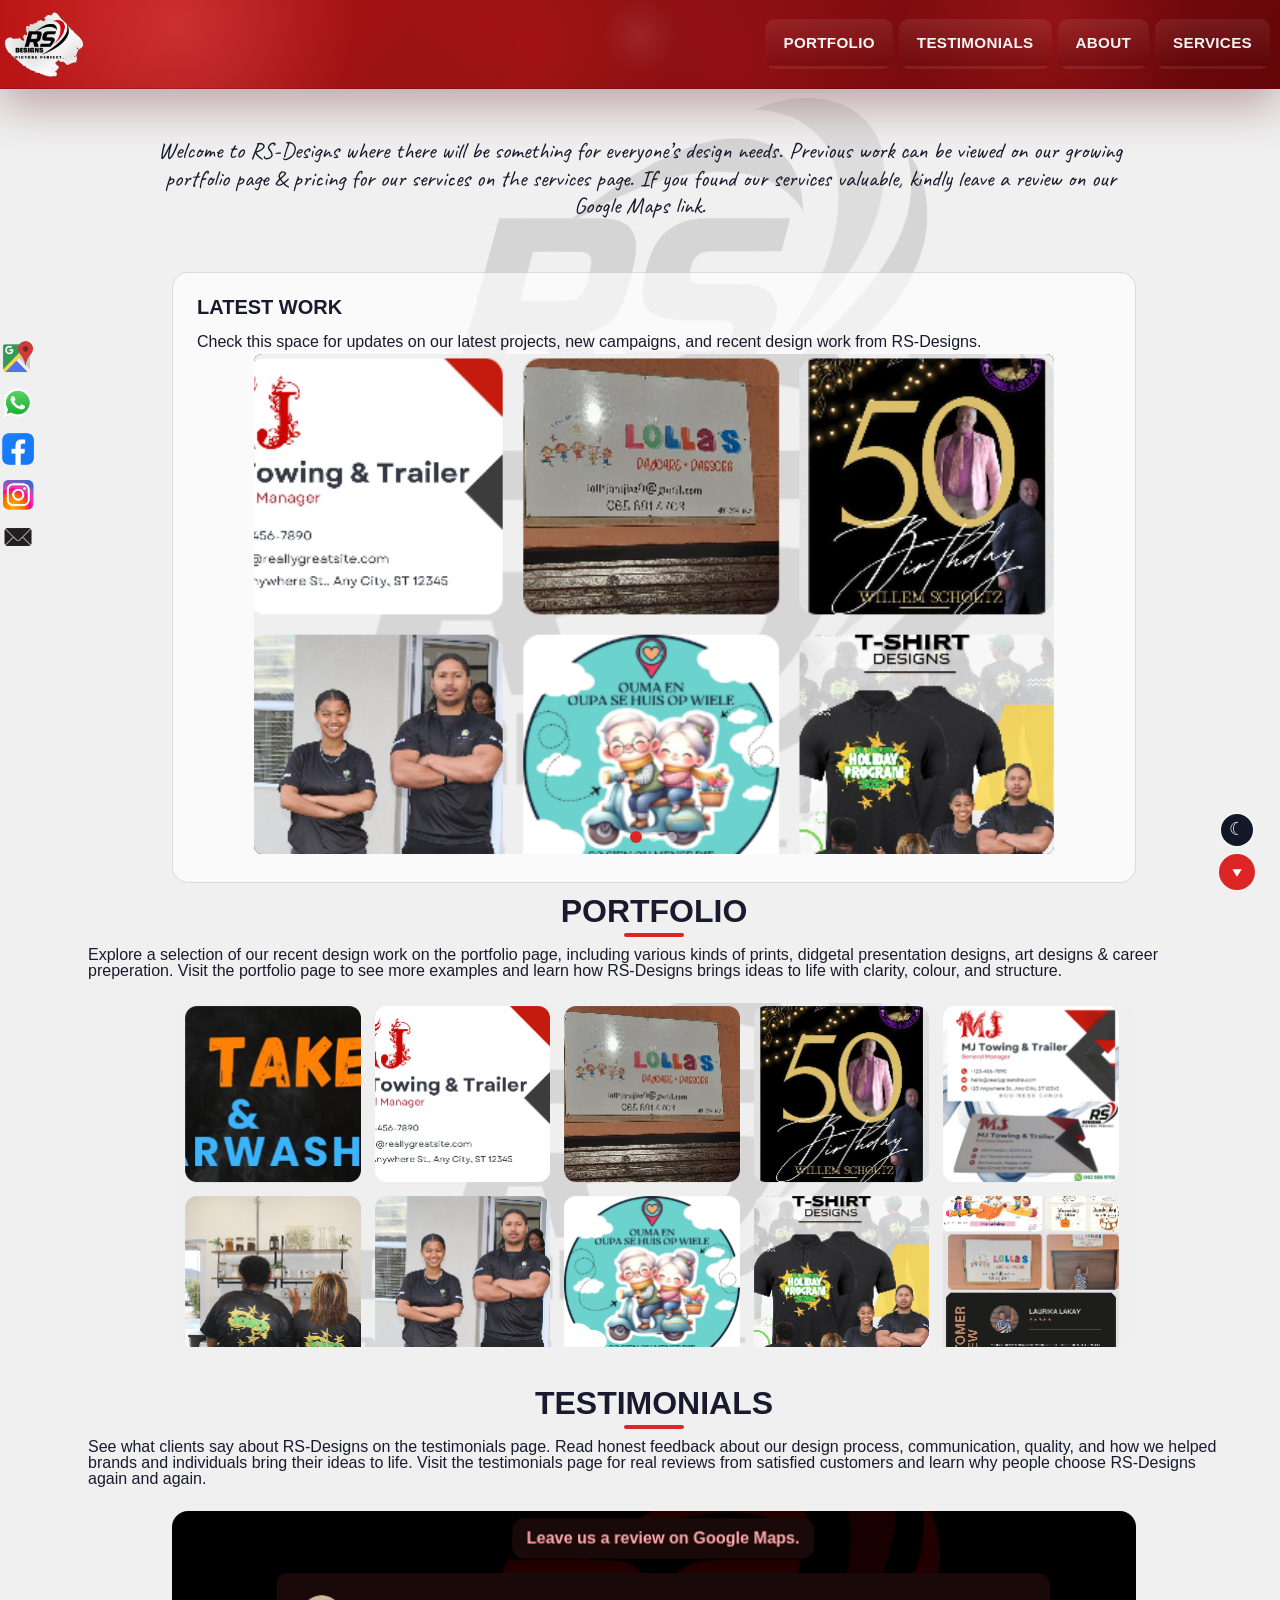
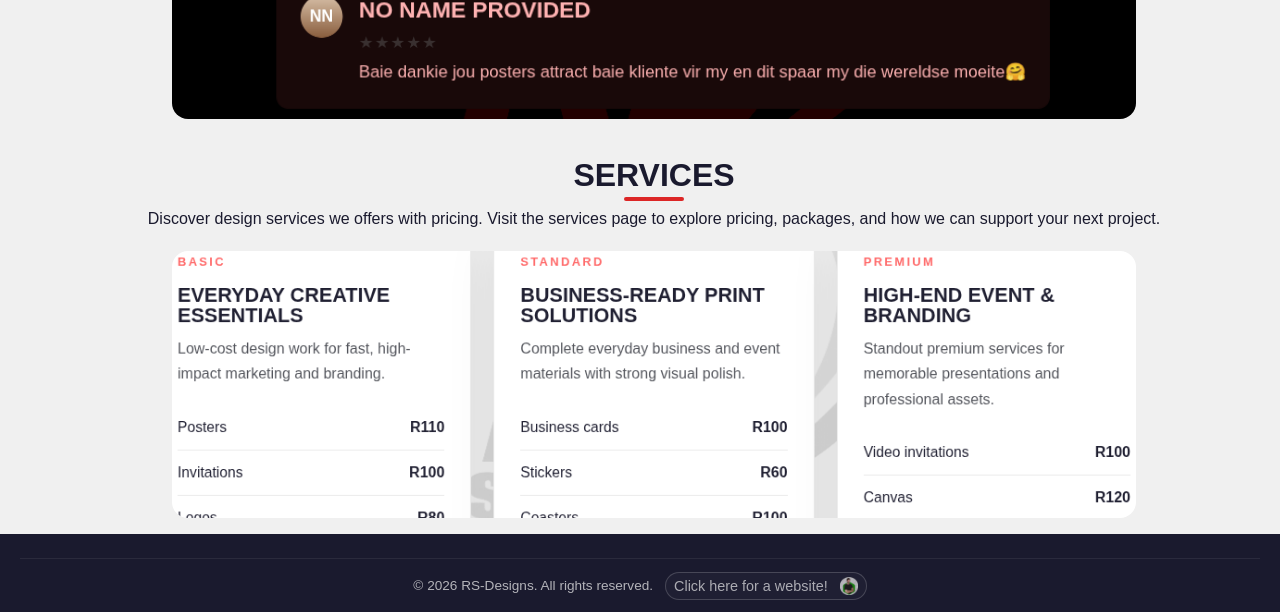
<file: index.html>
<!DOCTYPE html>
<html lang="en">
<head>
  <meta charset="UTF-8">
  <meta name="viewport" content="width=device-width, initial-scale=1.0">
  <meta name="description" content="RS Designs is a Cape Town studio teaching design, creative strategy and discipline under RS Designs. Discover services, reviews, events, and training gear.">
  <meta name="keywords" content="Design studio, creative services, Cape Town design, RS Designs, creative strategy, design services, studio store, testimonials">
  <meta name="author" content="RS Designs">
  <meta name="robots" content="index, follow">
  <meta name="theme-color" content="#1a1a2e">
  <link rel="canonical" href="https://rs-designs.ianmarais.com/">
  <link rel="preconnect" href="https://cdn.jsdelivr.net" crossorigin>
  <link rel="preconnect" href="https://fonts.googleapis.com">
  <link rel="preconnect" href="https://fonts.gstatic.com" crossorigin>
  <link href="https://fonts.googleapis.com/css2?family=Caveat:wght@400;700&display=swap" rel="stylesheet">
  <meta property="og:site_name" content="RS Designs">
  <meta property="og:type" content="website">
  <meta property="og:title" content="Home — RS Designs">
  <meta property="og:description" content="RS Designs is a Cape Town studio teaching design, creative strategy and discipline under RS Designs. Discover services, reviews, events, and training gear.">
  <meta property="og:url" content="https://rs-designs.ianmarais.com/">
  <meta property="og:image" content="https://rs-designs.ianmarais.com/Assets/logos/Dark%20mode%20browser%20tab%20logo.png">
  <meta name="twitter:card" content="summary_large_image">
  <meta name="twitter:title" content="Home — RS Designs">
  <meta name="twitter:description" content="RS Designs is a Cape Town studio teaching design, creative strategy and discipline under RS Designs. Discover services, reviews, events, and training gear.">
  <link rel="preconnect" href="https://cdn.plyr.io" crossorigin>
  <title>Home — RS Designs</title>
  <link rel="icon" type="image/png" href="Assets/logos/Light%20mode%20logo.png" media="(prefers-color-scheme: light)">
  <link rel="icon" type="image/png" href="Assets/logos/Dark%20mode%20logo.png" media="(prefers-color-scheme: dark)">
  <!-- EDITOR: Change the <title> and site-name below to your studio name -->
  <link rel="stylesheet" href="css/styles.css?v=30">
  <link rel="preload" href="https://cdn.plyr.io/3.7.8/plyr.css" as="style" crossorigin>
  <link rel="stylesheet" href="https://cdn.plyr.io/3.7.8/plyr.css" crossorigin>
  <script type="application/ld+json">
  {
    "@context": "https://schema.org",
    "@type": "ProfessionalService",
    "name": "RS Designs",
    "description": "Design studio teaching creative services, creative strategy, and discipline in Cape Town under RS Designs.",
    "url": "https://rs-designs.ianmarais.com/",
    "logo": "https://rs-designs.ianmarais.com/Assets/logos/Dark%20mode%20browser%20tab%20logo.png",
    "sameAs": ["https://rs-designs.ianmarais.com/"]
  }
  </script>
</head>
<body>

  <!-- ========== HEADER / NAV ========== -->
  <header class="site-header">
    <div class="header-container">
      <div class="site-identity">
        <a href="index.html" class="logo-area">
          <img src="Assets/logos/Dark_mode_fade_background-removebg-preview-overlay.png?v=2" alt="Studio Logo" onerror="this.style.display='none'">
        </a>
      </div>

      <button class="hamburger" aria-label="Toggle navigation">
        <span></span><span></span><span></span>
      </button>

      <nav class="main-nav">
        <ul>
          <li><a href="history.html">Portfolio</a></li>
          <li><a href="testimonials.html">Testimonials</a></li>
          <li><a href="about.html">About</a></li>
          <li><a href="store.html">Services</a></li>
        </ul>
      </nav>
    </div>
  </header>

  <!-- ========== LEGEND ========== -->
  <section class="home-legend">
    <p class="home-legend-text">Welcome to RS-Designs where there will be something for everyone’s design needs. Previous work can be viewed on our growing portfolio page & pricing for our services on the services page. If you found our services valuable, kindly leave a review on our Google Maps link.</p>
  </section>

  <!-- ========== PORTFOLIO PREVIEW ========== -->
  <section class="section portfolio-preview">
    <div class="latest-work">
      <h3 class="section-subtitle">Latest Work</h3>
      <p>Check this space for updates on our latest projects, new campaigns, and recent design work from RS-Designs.</p>
      <div class="latest-work-carousel carousel">
        <div class="carousel-track">
          <div class="carousel-slide active">
            <img src="Assets/Landing page content/Portfolio page preview light mode.png" alt="Latest work slide 1">
          </div>
          <div class="carousel-slide">
            <img src="Assets/Landing page content/Testimonials page preview light mode.png" alt="Latest work slide 2">
          </div>
          <div class="carousel-slide">
            <video controls preload="metadata" playsinline>
              <source src="https://www.w3schools.com/html/mov_bbb.mp4" type="video/mp4">
              Your browser does not support HTML video.
            </video>
          </div>
        </div>
        <button class="carousel-arrow prev" aria-label="Previous slide">&#10094;</button>
        <button class="carousel-arrow next" aria-label="Next slide">&#10095;</button>
        <div class="carousel-indicators"></div>
        <div class="carousel-pause-badge">Paused</div>
      </div>
    </div>
    <h2 class="section-title">Portfolio</h2>
    <p>Explore a selection of our recent design work on the portfolio page, including various kinds of prints, didgetal presentation designs, art designs & career preperation. Visit the <a href="history.html">portfolio page</a> to see more examples and learn how RS-Designs brings ideas to life with clarity, colour, and structure.</p>
    <div class="portfolio-preview-image">
      <img id="portfolioPreviewImage" src="Assets/Landing page content/Portfolio page preview light mode.png" alt="Portfolio page preview">
    </div>
  </section>

  <section class="section testimonials-preview">
    <h2 class="section-title">Testimonials</h2>
    <p>See what clients say about RS-Designs on the testimonials page. Read honest feedback about our design process, communication, quality, and how we helped brands and individuals bring their ideas to life. Visit the <a href="testimonials.html">testimonials page</a> for real reviews from satisfied customers and learn why people choose RS-Designs again and again.</p>
    <div class="portfolio-preview-image testimonials-preview-image">
      <img id="testimonialsPreviewImage" src="Assets/Landing page content/Testimonials page preview dark mode.png" alt="Testimonials page preview">
    </div>
  </section>

  <section class="section services-preview">
    <h2 class="section-title">Services</h2>
    <p>Discover design services we offers with pricing. Visit the <a href="store.html">services page</a> to explore pricing, packages, and how we can support your next project.</p>
    <div class="portfolio-preview-image services-preview-image">
      <img id="servicesPreviewImage" src="Assets/Landing page content/Services page preview light mode.png" alt="Services page preview">
    </div>
  </section>

  <!-- ========== FOOTER ========== -->
  <footer class="site-footer">
    <div class="footer-bottom">
      <p>&copy; <script>document.write(new Date().getFullYear())</script> RS-Designs. All rights reserved.</p>
      <div class="footer-link-block">
        <a href="https://www.ianmarais.com/" class="footer-logo-link" target="_blank" rel="noopener noreferrer" aria-label="Visit Ian Marais">
          <span class="footer-logo-frame">
            <span class="footer-link-text">Click here for a website!</span>
            <img src="Assets/partners/Ian Marais portfolio link.png" alt="Ian Marais" class="footer-logo-img">
          </span>
        </a>
      </div>
    </div>
  </footer>

  <!-- ========== SCROLL BUTTONS ========== -->
  <div class="floating-controls">
    <button id="themeToggle" class="theme-toggle-btn" aria-label="Switch to dark mode" title="Switch to dark mode">&#9790;</button>
    <button id="scrollToTop" class="scroll-btn" aria-label="Scroll to top">&#9650;</button>
    <button id="scrollToBottom" class="scroll-btn" aria-label="Scroll to bottom">&#9660;</button>
  </div>

  <script src="https://cdn.plyr.io/3.7.8/plyr.polyfilled.js" defer></script>
  <div class="social-sidebar" aria-label="Social media contacts">
    <a href="https://maps.google.com" class="social-link social-google-maps" target="_blank" rel="noopener noreferrer" aria-label="Google Maps">
      <img src="Assets/logos/Google Maps logo.png" alt="Google Maps" class="social-icon">
    </a>
    <button type="button" class="social-link social-whatsapp social-whatsapp-toggle" aria-label="WhatsApp contacts" aria-expanded="false">
      <img src="Assets/logos/WhatsApp logo.png" alt="WhatsApp" class="social-icon social-whatsapp-icon">
    </button>
    <div class="whatsapp-buffer" aria-hidden="true"></div>
    <div class="whatsapp-menu">
      <a href="https://wa.me/27626889758?text=Hi%20Rudi%20September%2C%20I%20found%20your%20website%20and%20would%20like%20to%20get%20in%20touch." class="social-menu-link" target="_blank" rel="noopener noreferrer">Rudi September</a>
      <a href="https://wa.me/27746930871?text=Hi%20Nadene%2C%20I%20found%20your%20website%20and%20would%20like%20to%20get%20in%20touch." class="social-menu-link" target="_blank" rel="noopener noreferrer">Nadene September</a>
    </div>
    <a href="https://www.facebook.com/people/RS-Designs/61567332039316/?rdid=PduVTYr539WpUSNZ&share_url=https%3A%2F%2Fwww.facebook.com%2Fshare%2F1CuEvNXUeM%2F" class="social-link social-facebook" target="_blank" rel="noopener noreferrer" aria-label="Facebook">
      <img src="Assets/logos/Facebook logo.png" alt="Facebook" class="social-icon">
    </a>
    <a href="https://instagram.com" class="social-link social-instagram" target="_blank" rel="noopener noreferrer" aria-label="Instagram">
      <img src="Assets/logos/Instagram logo.png" alt="Instagram" class="social-icon">
    </a>
    <a href="mailto:info@rs-designs.com" class="social-link social-email" aria-label="Email">
      <img src="Assets/logos/E-mail logo.png" alt="Email" class="social-icon">
    </a>
  </div>
  <script src="js/main.js?v=8" defer></script>
</body>
</html>
</file>
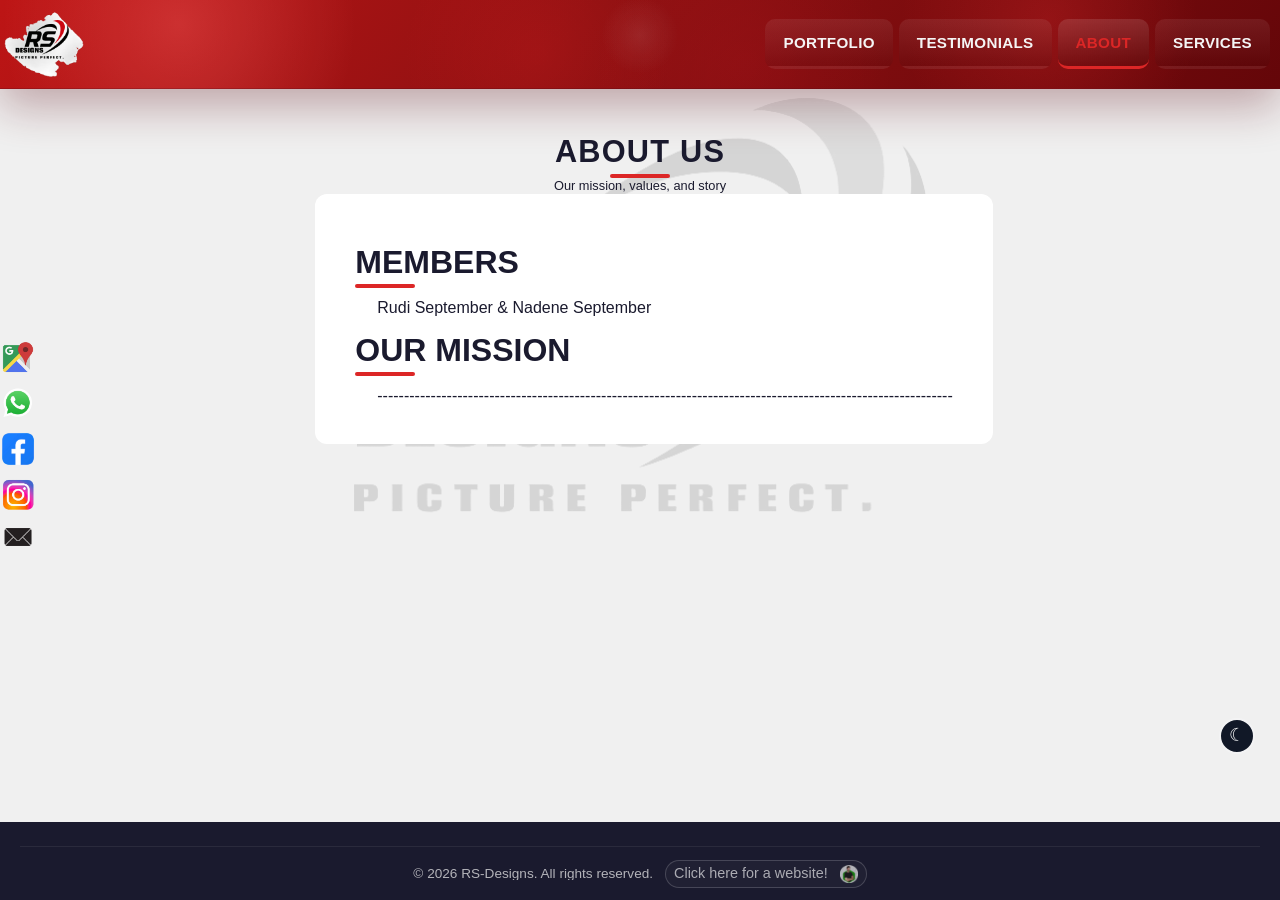
<file: about.html>
<!DOCTYPE html>
<html lang="en">
<head>
  <meta charset="UTF-8">
  <meta name="viewport" content="width=device-width, initial-scale=1.0">
  <meta name="description" content="Learn about RS Designs creative philosophy, Design services, and RS Designs's creative services expertise in Cape Town.">
  <meta name="keywords" content="Design studio about, studio philosophy, RS Designs, design services, creative services training, Cape Town studio">
  <meta name="author" content="RS Designs">
  <meta name="robots" content="index, follow">
  <meta name="theme-color" content="#1a1a2e">
  <link rel="canonical" href="https://rs-designs.ianmarais.com/about.html">
  <meta property="og:site_name" content="RS Designs">
  <meta property="og:type" content="website">
  <meta property="og:title" content="About Us — RS Designs">
  <meta property="og:description" content="Learn about RS Designs creative philosophy, Design services, and RS Designs's creative services expertise in Cape Town.">
  <meta property="og:url" content="https://rs-designs.ianmarais.com/about.html">
  <meta property="og:image" content="https://rs-designs.ianmarais.com/Assets/logos/Dark%20mode%20browser%20tab%20logo.png">
  <meta name="twitter:card" content="summary_large_image">
  <meta name="twitter:title" content="About Us — RS Designs">
  <meta name="twitter:description" content="Learn about RS Designs creative philosophy, Design services, and RS Designs's creative services expertise in Cape Town.">
  <title>About Us — RS Designs</title>
  <link rel="icon" type="image/png" href="Assets/logos/Light%20mode%20logo.png" media="(prefers-color-scheme: light)">
  <link rel="icon" type="image/png" href="Assets/logos/Dark%20mode%20logo.png" media="(prefers-color-scheme: dark)">
  <link rel="stylesheet" href="css/styles.css?v=30">
  <script type="application/ld+json">
  {
    "@context": "https://schema.org",
    "@type": "ProfessionalService",
    "name": "RS Designs",
    "description": "Design studio teaching creative services, creative strategy, and discipline in Cape Town under RS Designs.",
    "url": "https://rs-designs.ianmarais.com/about.html",
    "logo": "https://rs-designs.ianmarais.com/Assets/logos/Dark%20mode%20browser%20tab%20logo.png",
    "sameAs": ["https://rs-designs.ianmarais.com/"]
  }
  </script>
</head>
<body class="about-page">

  <!-- ========== HEADER / NAV ========== -->
  <header class="site-header">
    <div class="header-container">
      <div class="site-identity">
        <a href="index.html" class="logo-area">
          <img src="Assets/logos/Dark_mode_fade_background-removebg-preview-overlay.png?v=2" alt="Studio Logo" onerror="this.style.display='none'">
        </a>
      </div>

      <button class="hamburger" aria-label="Toggle navigation">
        <span></span><span></span><span></span>
      </button>

      <nav class="main-nav">
        <ul>
          <li><a href="history.html">Portfolio</a></li>
          <li><a href="testimonials.html">Testimonials</a></li>
          <li><a href="about.html" class="active">About</a></li>
          <li><a href="store.html">Services</a></li>
        </ul>
      </nav>
    </div>
  </header>

  <!-- ========== HERO ========== -->
  <section class="hero">
    <h1>About Us</h1>
    <p>Our mission, values, and story</p>
  </section>

  <!-- ========== ABOUT CONTENT ========== -->
  <main class="section">
    <div class="about-content">
      <section class="about-section">
        <h2 class="section-title">Members</h2>
        <ul class="about-list">
          <li>Rudi September &amp; Nadene September</li>
        </ul>
      </section>

      <section class="about-section">
        <h2 class="section-title">Our Mission</h2>
        <ul class="about-list">
          <li>------------------------------------------------------------------------------------------------------------</li>
        </ul>
      </section>

    </div>
  </main>

  <!-- ========== FOOTER ========== -->
  <footer class="site-footer">
    <div class="footer-bottom">
      <p>&copy; <script>document.write(new Date().getFullYear())</script> RS-Designs. All rights reserved.</p>
      <div class="footer-link-block">
        <a href="https://www.ianmarais.com/" class="footer-logo-link" target="_blank" rel="noopener noreferrer" aria-label="Visit Ian Marais">
          <span class="footer-logo-frame">
            <span class="footer-link-text">Click here for a website!</span>
            <img src="Assets/partners/Ian Marais portfolio link.png" alt="Ian Marais" class="footer-logo-img">
          </span>
        </a>
      </div>
    </div>
  </footer>

  <!-- ========== SCROLL BUTTONS ========== -->
  <div class="floating-controls">
    <button id="themeToggle" class="theme-toggle-btn" aria-label="Switch to dark mode" title="Switch to dark mode">&#9790;</button>
    <button id="scrollToTop" class="scroll-btn" aria-label="Scroll to top">&#9650;</button>
    <button id="scrollToBottom" class="scroll-btn" aria-label="Scroll to bottom">&#9660;</button>
  </div>

  <div class="social-sidebar" aria-label="Social media contacts">
    <a href="https://maps.google.com" class="social-link social-google-maps" target="_blank" rel="noopener noreferrer" aria-label="Google Maps">
      <img src="Assets/logos/Google Maps logo.png" alt="Google Maps" class="social-icon">
    </a>
    <button type="button" class="social-link social-whatsapp social-whatsapp-toggle" aria-label="WhatsApp contacts" aria-expanded="false">
      <img src="Assets/logos/WhatsApp logo.png" alt="WhatsApp" class="social-icon social-whatsapp-icon">
    </button>
    <div class="whatsapp-buffer" aria-hidden="true"></div>
    <div class="whatsapp-menu">
      <a href="https://wa.me/27626889758?text=Hi%20Rudi%20September%2C%20I%20found%20your%20website%20and%20would%20like%20to%20get%20in%20touch." class="social-menu-link" target="_blank" rel="noopener noreferrer">Rudi September</a>
      <a href="https://wa.me/27746930871?text=Hi%20Nadene%2C%20I%20found%20your%20website%20and%20would%20like%20to%20get%20in%20touch." class="social-menu-link" target="_blank" rel="noopener noreferrer">Nadene September</a>
    </div>
    <a href="https://www.facebook.com/people/RS-Designs/61567332039316/?rdid=PduVTYr539WpUSNZ&share_url=https%3A%2F%2Fwww.facebook.com%2Fshare%2F1CuEvNXUeM%2F" class="social-link social-facebook" target="_blank" rel="noopener noreferrer" aria-label="Facebook">
      <img src="Assets/logos/Facebook logo.png" alt="Facebook" class="social-icon">
    </a>
    <a href="https://instagram.com" class="social-link social-instagram" target="_blank" rel="noopener noreferrer" aria-label="Instagram">
      <img src="Assets/logos/Instagram logo.png" alt="Instagram" class="social-icon">
    </a>
    <a href="mailto:info@rs-designs.com" class="social-link social-email" aria-label="Email">
      <img src="Assets/logos/E-mail logo.png" alt="Email" class="social-icon">
    </a>
  </div>
  <script src="js/main.js?v=8" defer></script>
</body>
</html>
</file>
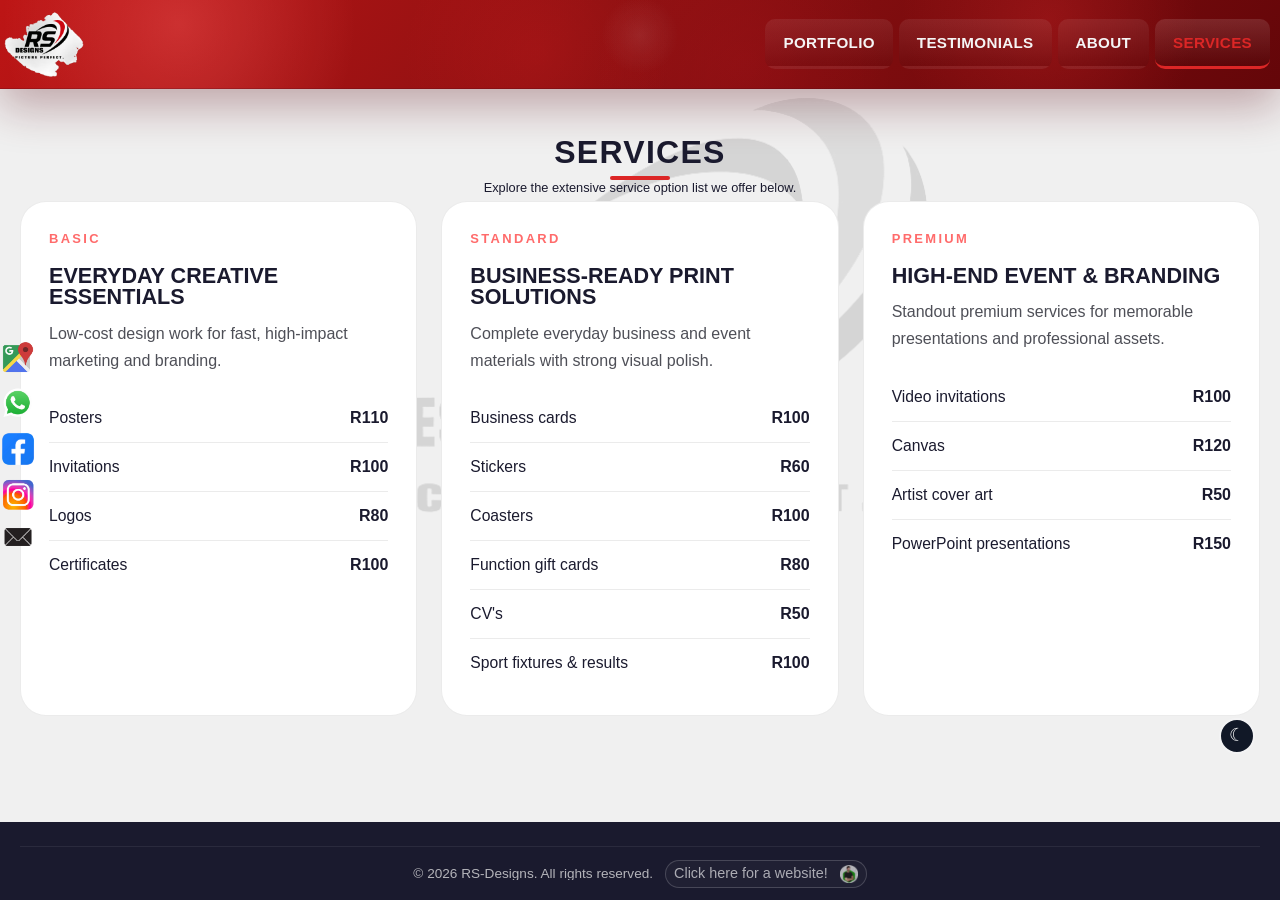
<file: store.html>
<!DOCTYPE html>
<html lang="en">
<head>
  <meta charset="UTF-8">
  <meta name="viewport" content="width=device-width, initial-scale=1.0">
  <meta name="description" content="Browse RS Designs service catalogue for different kinds of services, creative offerings, and service packages for your needs.">
  <meta name="keywords" content="service catalogue, creative services, studio offerings, RS Designs services, design services">
  <meta name="author" content="RS Designs">
  <meta name="robots" content="index, follow">
  <meta name="theme-color" content="#1a1a2e">
  <link rel="canonical" href="https://rs-designs.ianmarais.com/store.html">
  <meta property="og:site_name" content="RS Designs">
  <meta property="og:type" content="website">
  <meta property="og:title" content="Services — RS Designs">
  <meta property="og:description" content="Browse RS Designs service catalogue to explore different kinds of services and offerings for your project needs.">
  <meta property="og:url" content="https://rs-designs.ianmarais.com/store.html">
  <meta property="og:image" content="https://rs-designs.ianmarais.com/Assets/logos/Dark%20mode%20browser%20tab%20logo.png">
  <meta name="twitter:card" content="summary_large_image">
  <meta name="twitter:title" content="Services — RS Designs">
  <meta name="twitter:description" content="Browse RS Designs service catalogue to explore different kinds of services and offerings for your project needs.">
  <title>Services — RS Designs</title>
  <link rel="icon" type="image/png" href="Assets/logos/Light%20mode%20logo.png" media="(prefers-color-scheme: light)">
  <link rel="icon" type="image/png" href="Assets/logos/Dark%20mode%20logo.png" media="(prefers-color-scheme: dark)">
  <link rel="stylesheet" href="css/styles.css?v=30">
  <script type="application/ld+json">
  {
    "@context": "https://schema.org",
    "@type": "ProfessionalService",
    "name": "RS Designs",
    "description": "Design studio teaching creative services, creative strategy, and discipline in Cape Town under RS Designs.",
    "url": "https://rs-designs.ianmarais.com/store.html",
    "logo": "https://rs-designs.ianmarais.com/Assets/logos/Dark%20mode%20browser%20tab%20logo.png",
    "sameAs": ["https://rs-designs.ianmarais.com/"]
  }
  </script>
</head>
<body class="store-page">

  <!-- ========== HEADER / NAV ========== -->
  <header class="site-header">
    <div class="header-container">
      <div class="site-identity">
        <a href="index.html" class="logo-area">
          <img src="Assets/logos/Dark_mode_fade_background-removebg-preview-overlay.png?v=2" alt="Studio Logo" onerror="this.style.display='none'">
        </a>
      </div>

      <button class="hamburger" aria-label="Toggle navigation">
        <span></span><span></span><span></span>
      </button>

      <nav class="main-nav">
        <ul>
          <li><a href="history.html">Portfolio</a></li>
          <li><a href="testimonials.html">Testimonials</a></li>
          <li><a href="about.html">About</a></li>
          <li><a href="store.html" class="active">Services</a></li>
        </ul>
      </nav>
    </div>
  </header>

  <!-- ========== HERO ========== -->
  <section class="hero">
    <h1>Services</h1>
    <p>Explore the extensive service option list we offer below.</p>
  </section>

  <!-- ========== STORE ITEMS ========== -->
  <main class="section">
    <section class="catalog-cards">
      <article class="catalog-card catalog-card--basic">
        <div class="catalog-card-head">
          <span class="catalog-card-label">Basic</span>
          <h3>Everyday creative essentials</h3>
          <p>Low-cost design work for fast, high-impact marketing and branding.</p>
        </div>
        <ul class="service-list">
          <li><span>Posters</span><strong>R110</strong></li>
          <li><span>Invitations</span><strong>R100</strong></li>
          <li><span>Logos</span><strong>R80</strong></li>
          <li><span>Certificates</span><strong>R100</strong></li>
        </ul>
      </article>

      <article class="catalog-card catalog-card--standard">
        <div class="catalog-card-head">
          <span class="catalog-card-label">Standard</span>
          <h3>Business-ready print solutions</h3>
          <p>Complete everyday business and event materials with strong visual polish.</p>
        </div>
        <ul class="service-list">
          <li><span>Business cards</span><strong>R100</strong></li>
          <li><span>Stickers</span><strong>R60</strong></li>
          <li><span>Coasters</span><strong>R100</strong></li>
          <li><span>Function gift cards</span><strong>R80</strong></li>
          <li><span>CV's</span><strong>R50</strong></li>
          <li><span>Sport fixtures & results</span><strong>R100</strong></li>
        </ul>
      </article>

      <article class="catalog-card catalog-card--premium">
        <div class="catalog-card-head">
          <span class="catalog-card-label">Premium</span>
          <h3>High-end event & branding</h3>
          <p>Standout premium services for memorable presentations and professional assets.</p>
        </div>
        <ul class="service-list">
          <li><span>Video invitations</span><strong>R100</strong></li>
          <li><span>Canvas</span><strong>R120</strong></li>
          <li><span>Artist cover art</span><strong>R50</strong></li>
          <li><span>PowerPoint presentations</span><strong>R150</strong></li>
        </ul>
      </article>
    </section>

  </main>

  <!-- ========== FOOTER ========== -->
  <footer class="site-footer">
    <div class="footer-bottom">
      <p>&copy; <script>document.write(new Date().getFullYear())</script> RS-Designs. All rights reserved.</p>
      <div class="footer-link-block">
        <a href="https://www.ianmarais.com/" class="footer-logo-link" target="_blank" rel="noopener noreferrer" aria-label="Visit Ian Marais">
          <span class="footer-logo-frame">
            <span class="footer-link-text">Click here for a website!</span>
            <img src="Assets/partners/Ian Marais portfolio link.png" alt="Ian Marais" class="footer-logo-img">
          </span>
        </a>
      </div>
    </div>
  </footer>

  <!-- ========== SCROLL BUTTONS ========== -->
  <div class="floating-controls">
    <button id="themeToggle" class="theme-toggle-btn" aria-label="Switch to dark mode" title="Switch to dark mode">&#9790;</button>
    <button id="scrollToTop" class="scroll-btn" aria-label="Scroll to top">&#9650;</button>
    <button id="scrollToBottom" class="scroll-btn" aria-label="Scroll to bottom">&#9660;</button>
  </div>

  <div class="social-sidebar" aria-label="Social media contacts">
    <a href="https://maps.google.com" class="social-link social-google-maps" target="_blank" rel="noopener noreferrer" aria-label="Google Maps">
      <img src="Assets/logos/Google Maps logo.png" alt="Google Maps" class="social-icon">
    </a>
    <button type="button" class="social-link social-whatsapp social-whatsapp-toggle" aria-label="WhatsApp contacts" aria-expanded="false">
      <img src="Assets/logos/WhatsApp logo.png" alt="WhatsApp" class="social-icon social-whatsapp-icon">
    </button>
    <div class="whatsapp-buffer" aria-hidden="true"></div>
    <div class="whatsapp-menu">
      <a href="https://wa.me/27626889758?text=Hi%20Rudi%20September%2C%20I%20found%20your%20website%20and%20would%20like%20to%20get%20in%20touch." class="social-menu-link" target="_blank" rel="noopener noreferrer">Rudi September</a>
      <a href="https://wa.me/27746930871?text=Hi%20Nadene%2C%20I%20found%20your%20website%20and%20would%20like%20to%20get%20in%20touch." class="social-menu-link" target="_blank" rel="noopener noreferrer">Nadene September</a>
    </div>
    <a href="https://www.facebook.com/people/RS-Designs/61567332039316/?rdid=PduVTYr539WpUSNZ&share_url=https%3A%2F%2Fwww.facebook.com%2Fshare%2F1CuEvNXUeM%2F" class="social-link social-facebook" target="_blank" rel="noopener noreferrer" aria-label="Facebook">
      <img src="Assets/logos/Facebook logo.png" alt="Facebook" class="social-icon">
    </a>
    <a href="https://instagram.com" class="social-link social-instagram" target="_blank" rel="noopener noreferrer" aria-label="Instagram">
      <img src="Assets/logos/Instagram logo.png" alt="Instagram" class="social-icon">
    </a>
    <a href="mailto:info@rs-designs.com" class="social-link social-email" aria-label="Email">
      <img src="Assets/logos/E-mail logo.png" alt="Email" class="social-icon">
    </a>
  </div>
  <script src="js/main.js?v=8" defer></script>
</body>
</html>
</file>
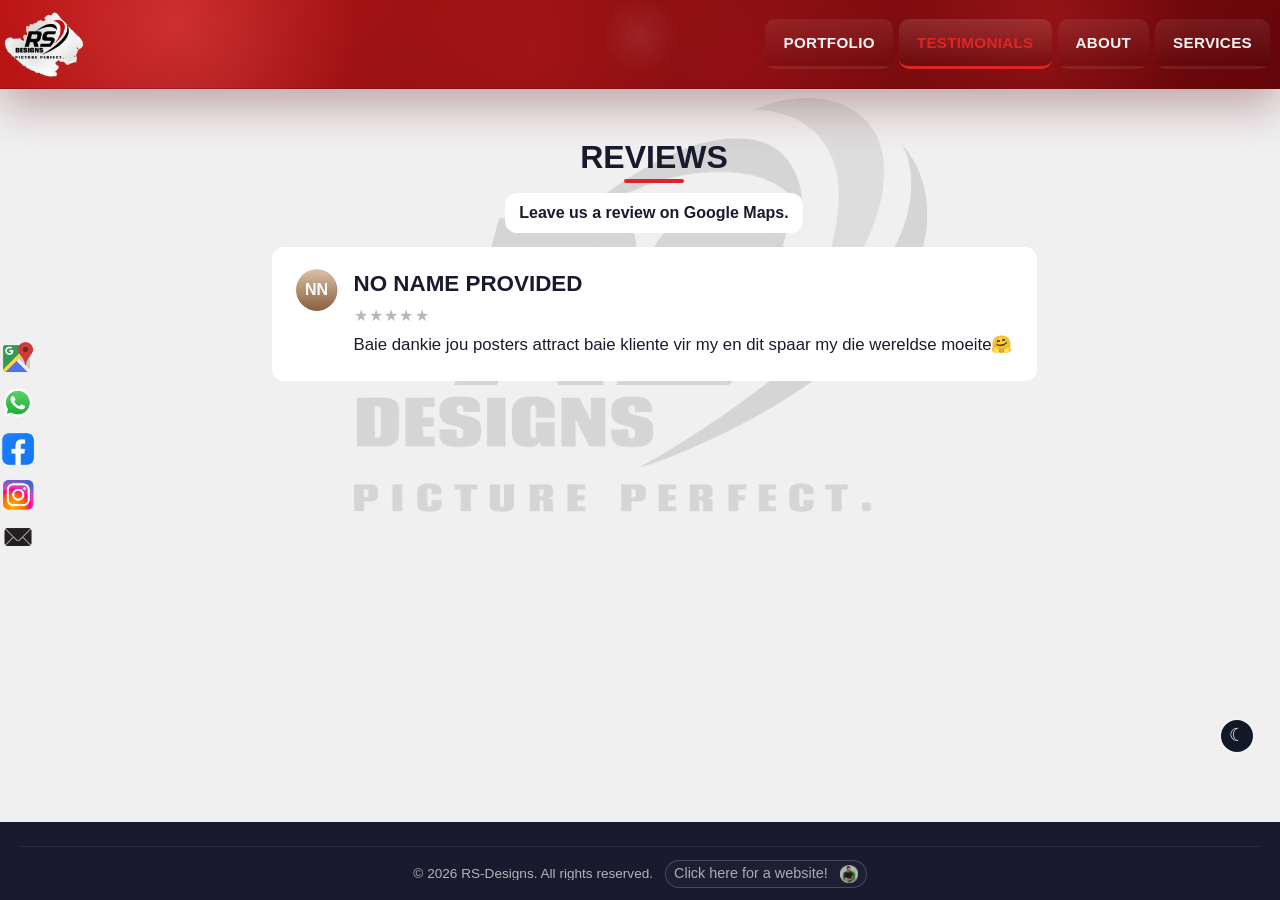
<file: testimonials.html>
<!DOCTYPE html>
<html lang="en">
<head>
  <meta charset="UTF-8">
  <meta name="viewport" content="width=device-width, initial-scale=1.0">
  <meta name="description" content="Read learner testimonials for RS Designs and discover why students recommend RS Designs creative services.">
  <meta name="keywords" content="design testimonials, studio reviews, student feedback, RS Designs, creative services testimonials">
  <meta name="author" content="RS Designs">
  <meta name="robots" content="index, follow">
  <meta name="theme-color" content="#1a1a2e">
  <link rel="canonical" href="https://rs-designs.ianmarais.com/testimonials.html">
  <meta property="og:site_name" content="RS Designs">
  <meta property="og:type" content="website">
  <meta property="og:title" content="Testimonials — RS Designs">
  <meta property="og:description" content="Read learner testimonials for RS Designs and discover why students recommend RS Designs creative services.">
  <meta property="og:url" content="https://rs-designs.ianmarais.com/testimonials.html">
  <meta property="og:image" content="https://rs-designs.ianmarais.com/Assets/logos/Dark%20mode%20browser%20tab%20logo.png">
  <meta name="twitter:card" content="summary_large_image">
  <meta name="twitter:title" content="Testimonials — RS Designs">
  <meta name="twitter:description" content="Read learner testimonials for RS Designs and discover why students recommend RS Designs creative services.">
  <title>Testimonials — RS Designs</title>
  <link rel="icon" type="image/png" href="Assets/logos/Light%20mode%20logo.png" media="(prefers-color-scheme: light)">
  <link rel="icon" type="image/png" href="Assets/logos/Dark%20mode%20logo.png" media="(prefers-color-scheme: dark)">
  <link rel="stylesheet" href="css/styles.css?v=30">
  <script type="application/ld+json">
  {
    "@context": "https://schema.org",
    "@type": "ProfessionalService",
    "name": "RS Designs",
    "description": "Design studio teaching creative services, creative strategy, and discipline in Cape Town under RS Designs.",
    "url": "https://rs-designs.ianmarais.com/testimonials.html",
    "logo": "https://rs-designs.ianmarais.com/Assets/logos/Dark%20mode%20browser%20tab%20logo.png",
    "sameAs": ["https://rs-designs.ianmarais.com/"]
  }
  </script>
</head>
<body>

  <!-- ========== HEADER / NAV ========== -->
  <header class="site-header">
    <div class="header-container">
      <div class="site-identity">
        <a href="index.html" class="logo-area">
          <img src="Assets/logos/Dark_mode_fade_background-removebg-preview-overlay.png?v=2" alt="Studio Logo" onerror="this.style.display='none'">
        </a>
      </div>

      <button class="hamburger" aria-label="Toggle navigation">
        <span></span><span></span><span></span>
      </button>

      <nav class="main-nav">
        <ul>
          <li><a href="history.html">Portfolio</a></li>
          <li><a href="testimonials.html" class="active">Testimonials</a></li>
          <li><a href="about.html">About</a></li>
          <li><a href="store.html">Services</a></li>
        </ul>
      </nav>
    </div>
  </header>

  <!-- ========== REVIEWS ========== -->
  <main class="section testimonials-main">
    <h2 class="section-title">Reviews</h2>

    <div class="reviews-cta" aria-label="Leave a review on Google Maps">
      <div>
        <p>Leave us a review on Google Maps.</p>
      </div>
    </div>

    <div class="reviews-board">
      <article class="review-card">
        <div class="review-avatar review-avatar-fallback" aria-hidden="true">
          <span>NN</span>
        </div>
        <div class="review-card-content">
          <div class="review-card-header">
            <div>
              <h3>No name provided</h3>
            </div>
          </div>

          <div class="review-rating-row">
            <div class="review-stars empty" aria-label="No rating provided">★★★★★</div>
          </div>

          <p class="review-text">Baie dankie jou posters attract baie kliente vir my en dit spaar my die wereldse moeite🤗</p>
        </div>
      </article>

      <article class="review-card review-template" hidden>
        <div class="review-avatar review-avatar-fallback" aria-hidden="true">
          <span>RN</span>
        </div>
        <div class="review-card-content">
          <div class="review-card-header">
            <div>
              <h3>Reviewer Name</h3>
            </div>
          </div>

          <div class="review-rating-row">
            <div class="review-stars" aria-label="Review rating">★★★★★</div>
            <p class="review-age">Date</p>
          </div>

          <p class="review-text">Reviewer message will appear here when data is loaded into the template.</p>
        </div>
      </article>
    </div>
  </main>

  <!-- ========== FOOTER ========== -->
  <footer class="site-footer">
    <div class="footer-bottom">
      <p>&copy; <script>document.write(new Date().getFullYear())</script> RS-Designs. All rights reserved.</p>
      <div class="footer-link-block">
        <a href="https://www.ianmarais.com/" class="footer-logo-link" target="_blank" rel="noopener noreferrer" aria-label="Visit Ian Marais">
          <span class="footer-logo-frame">
            <span class="footer-link-text">Click here for a website!</span>
            <img src="Assets/partners/Ian Marais portfolio link.png" alt="Ian Marais" class="footer-logo-img">
          </span>
        </a>
      </div>
    </div>
  </footer>

  <!-- ========== SCROLL BUTTONS ========== -->
  <div class="floating-controls">
    <button id="themeToggle" class="theme-toggle-btn" aria-label="Switch to dark mode" title="Switch to dark mode">&#9790;</button>
    <button id="scrollToTop" class="scroll-btn" aria-label="Scroll to top">&#9650;</button>
    <button id="scrollToBottom" class="scroll-btn" aria-label="Scroll to bottom">&#9660;</button>
  </div>

  <div class="social-sidebar" aria-label="Social media contacts">
    <a href="https://maps.google.com" class="social-link social-google-maps" target="_blank" rel="noopener noreferrer" aria-label="Google Maps">
      <img src="Assets/logos/Google Maps logo.png" alt="Google Maps" class="social-icon">
    </a>
    <button type="button" class="social-link social-whatsapp social-whatsapp-toggle" aria-label="WhatsApp contacts" aria-expanded="false">
      <img src="Assets/logos/WhatsApp logo.png" alt="WhatsApp" class="social-icon social-whatsapp-icon">
    </button>
    <div class="whatsapp-buffer" aria-hidden="true"></div>
    <div class="whatsapp-menu">
      <a href="https://wa.me/27626889758?text=Hi%20Rudi%20September%2C%20I%20found%20your%20website%20and%20would%20like%20to%20get%20in%20touch." class="social-menu-link" target="_blank" rel="noopener noreferrer">Rudi September</a>
      <a href="https://wa.me/27746930871?text=Hi%20Nadene%2C%20I%20found%20your%20website%20and%20would%20like%20to%20get%20in%20touch." class="social-menu-link" target="_blank" rel="noopener noreferrer">Nadene September</a>
    </div>
    <a href="https://www.facebook.com/people/RS-Designs/61567332039316/?rdid=PduVTYr539WpUSNZ&share_url=https%3A%2F%2Fwww.facebook.com%2Fshare%2F1CuEvNXUeM%2F" class="social-link social-facebook" target="_blank" rel="noopener noreferrer" aria-label="Facebook">
      <img src="Assets/logos/Facebook logo.png" alt="Facebook" class="social-icon">
    </a>
    <a href="https://instagram.com" class="social-link social-instagram" target="_blank" rel="noopener noreferrer" aria-label="Instagram">
      <img src="Assets/logos/Instagram logo.png" alt="Instagram" class="social-icon">
    </a>
    <a href="mailto:info@rs-designs.com" class="social-link social-email" aria-label="Email">
      <img src="Assets/logos/E-mail logo.png" alt="Email" class="social-icon">
    </a>
  </div>
  <script src="js/main.js?v=8" defer></script>
</body>
</html>
</file>
<file: css/styles.css>
/* ============================================
   KARATE DOJO WEBSITE - MAIN STYLESHEET
   ============================================ */

/* ---------- CSS Variables (easy to customize) ---------- */
:root {
  --primary-color: #1a1a2e;
  --secondary-color: #dc2626;
  --accent-color: #0f3460;
  --text-color: #f5f5f5;
  --text-dark: #1a1a2e;
  --bg-light: #f0f0f0;
  --bg-dark: #16213e;
  --card-bg: #ffffff;
  --shadow: none;
  --transition: all 0.3s ease;
  --font-main: 'Segoe UI', Tahoma, Geneva, Verdana, sans-serif;
  --max-width: 1200px;
  --bg-logo-size: min(36rem, 70vw);
  --bg-logo-size-small: min(22rem, 70vw);
  --bg-logo-position: center 6rem;
  --bg-logo-pos-small: center center;
}

/* ---------- Reset & Base ---------- */
*,
*::before,
*::after {
  box-sizing: border-box;
  margin: 0;
  padding: 0;
}

html {
  min-height: 100%;
  scroll-behavior: smooth;
  background-color: var(--bg-light);
  overflow-x: hidden;
}

body {
  min-height: 100vh;
  min-height: 100dvh;
  display: flex;
  flex-direction: column;
  font-family: var(--font-main);
  color: var(--text-dark);
  background-color: transparent;
  line-height: 1.0;
  position: relative;
  z-index: 0;
  overflow-x: hidden;
}

body::before {
  content: "";
  position: fixed;
  inset: 0;
  z-index: -1;
  background-image: url("../Assets/logos/Light mode logo.png?v=2");
  background-size: var(--bg-logo-size);
  background-position: var(--bg-logo-position);
  background-repeat: no-repeat;
  background-attachment: fixed;
  opacity: 0.12;
  filter: grayscale(1) brightness(1.65) contrast(0.78) saturate(0.25);
  pointer-events: none;
  user-select: none;
}

body.dark-mode::before {
  content: "";
  position: fixed;
  inset: 0;
  z-index: -1;
  background-image: linear-gradient(rgba(0, 0, 0, 0.95), rgba(0, 0, 0, 0.95)),
                    url("../Assets/logos/Dark mode logo.png?v=2");
  background-blend-mode: normal;
  background-size: 100%, var(--bg-logo-size);
  background-position: center center, var(--bg-logo-position);
  background-repeat: no-repeat;
  background-attachment: fixed;
  opacity: 0.70;
  filter: grayscale(1) sepia(1) hue-rotate(-45deg) saturate(12) brightness(1.05) contrast(1.25);
  pointer-events: none;
  user-select: none;
}

@media (max-width: 768px) {
  body::before {
    background-attachment: scroll;
    background-size: var(--bg-logo-size-small);
    background-position: var(--bg-logo-pos-small);
  }

  body.dark-mode::before {
    background-attachment: scroll;
    background-size: 100%, var(--bg-logo-size-small);
    background-position: center center, var(--bg-logo-pos-small);
  }

  .social-sidebar {
    position: absolute;
    top: 1rem;
    left: 0.75rem;
    transform: none;
    z-index: 1002;
  }
}

h1,
h2,
h3,
h4,
h5,
h6 {
  margin-top: 0.2em;
  margin-bottom: 0.4em;
  text-transform: uppercase;
}

p,
li,
blockquote,
.section-note,
.event-description,
.testimonial-quote,
.footer-section p,
.store-contact p,
.contact-link,
.store-item-info .item-description,
.store-item-info .stock,
.about-content p,
.about-list li,
.history-list li {
  line-height: 1.0;
}

body.dark-mode {
  --primary-color: #000000;
  --secondary-color: #ff3b3b;
  --accent-color: #ff6b6b;
  --text-color: #ffb3b3;
  --text-dark: #ffa8a8;
  --bg-light: #000000;
  --bg-dark: #000000;
  --card-bg: rgba(90, 0, 0, 0.4);
  --shadow: none;
  background-color: #000000;
  color: var(--text-color);
}

body.dark-mode .event-description,
body.dark-mode .partner-item p,
body.dark-mode .about-content .about-placeholder,
body.dark-mode .about-list {
  color: rgba(255, 160, 160, 0.95);
}

body.dark-mode .section-title,
body.dark-mode .store-item-info h3,
body.dark-mode .store-contact h3 {
  color: #ff8a8a;
}

body.dark-mode .site-subname {
  color: #ffb3b3;
  background: transparent;
}

body.dark-mode .store-item-info .item-description,
body.dark-mode .store-item-info .stock,
body.dark-mode .store-contact p {
  color: rgba(255, 170, 170, 0.95);
}

body.dark-mode .social-email img {
  filter: brightness(0) invert(1);
}

body.dark-mode .partner-placeholder {
  border-color: rgba(255, 80, 80, 0.18);
  background: rgba(80, 0, 0, 0.18);
  color: rgba(255, 170, 170, 0.88);
}

body.dark-mode .map-placeholder {
  background: #080404;
  color: var(--text-color);
}

body.dark-mode .section-note,
body.dark-mode .review-count,
body.dark-mode .review-age,
body.dark-mode .testimonial-meta,
body.dark-mode .contact-card p,
body.dark-mode .contact-notes p,
body.dark-mode .footer-section p,
body.dark-mode .footer-section a,
body.dark-mode .footer-bottom {
  color: rgba(255, 165, 165, 0.92);
}

body.dark-mode .current-event,
body.dark-mode .partners,
body.dark-mode .history-event,
body.dark-mode .review-card,
body.dark-mode .review-placeholder,
body.dark-mode .contact-card,
body.dark-mode .contact-notes {
  background: rgba(80, 0, 0, 0.16);
  border: none;
}

body.dark-mode .about-content {
  background: #120202;
  border: none;
}

body.dark-mode .about-content .about-placeholder {
  background: #1d0505;
  border: none;
  color: rgba(255, 170, 170, 0.88);
}

body.dark-mode .catalog-card,
body.dark-mode .catalog-card--standard,
body.dark-mode .catalog-card--premium {
  background: #120202;
  border-color: rgba(255, 255, 255, 0.08);
  box-shadow: none;
}

body.dark-mode .catalog-card h3,
body.dark-mode .catalog-card p,
body.dark-mode .catalog-card-label,
body.dark-mode .service-list li {
  color: rgba(255, 180, 180, 0.96);
}

body.dark-mode .catalog-card .service-list li strong {
  color: #fff;
}

body.dark-mode .hero {
  background: transparent;
  border-bottom-color: transparent;
}

body.dark-mode .hero h1,
body.dark-mode .hero p,
body.dark-mode .event-testimonials h3,
body.dark-mode .event-map h3,
body.dark-mode .review-card-header h3,
body.dark-mode .review-placeholder-content h3,
body.dark-mode .contact-card h2,
body.dark-mode .contact-notes h2,
body.dark-mode .about-section .section-title {
  color: #ffb3b3;
}

body.dark-mode .map-link,
body.dark-mode .reviews-map-icon {
  color: #ffb3b3;
}

body.dark-mode .social-google-maps img {
  filter: none;
}

body.dark-mode .social-google-maps.glow-google-maps img {
  filter: none;
}

body.dark-mode .reviews-cta {
  background: #120202;
  border: none;
}

body.dark-mode .review-card,
body.dark-mode .review-placeholder {
  background: #120202;
  border: none;
}

body.dark-mode .reviews-map-icon {
  background: rgba(255, 80, 80, 0.14);
}

body.dark-mode .reviews-map-icon:hover {
  background: rgba(255, 80, 80, 0.22);
}

body.dark-mode .review-text,
body.dark-mode .testimonial-quote {
  color: rgba(255, 180, 180, 0.96);
}

body.dark-mode .testimonial-card {
  background: rgba(255, 0, 0, 0.08);
  border-left-color: #ff5f5f;
}

body.dark-mode .footer-section a:hover {
  color: #ffebeb;
}

a {
  text-decoration: none;
  color: inherit;
}

img {
  max-width: 100%;
  height: auto;
  display: block;
}

ul {
  list-style: none;
}

/* ---------- Header / Navigation ---------- */
.site-header {
  background: radial-gradient(circle at 14% 28%, rgba(245, 80, 80, 0.38) 0%, transparent 16%),
              radial-gradient(circle at 82% 22%, rgba(190, 30, 30, 0.30) 0%, transparent 14%),
              radial-gradient(circle at 42% 62%, rgba(130, 10, 12, 0.28) 0%, transparent 18%),
              radial-gradient(circle at 58% 75%, rgba(110, 8, 18, 0.22) 0%, transparent 20%),
              radial-gradient(circle at 50% 40%, rgba(255, 255, 255, 0.08) 0%, transparent 6%),
              linear-gradient(130deg, #bd1515 0%, #901112 45%, #640609 100%);
  background-blend-mode: screen, screen, screen, screen, screen, normal;
  padding: 0;
  position: sticky;
  top: 0;
  z-index: 1000;
  box-shadow: 0 18px 45px rgba(90, 10, 20, 0.32);
  border-bottom: 1px solid rgba(90, 10, 20, 0.35);
}

body.dark-mode .site-header {
  background: radial-gradient(circle at 14% 28%, rgba(0, 0, 0, 0.28) 0%, transparent 16%),
              radial-gradient(circle at 82% 22%, rgba(20, 0, 0, 0.18) 0%, transparent 14%),
              radial-gradient(circle at 42% 62%, rgba(190, 0, 0, 0.18) 0%, transparent 18%),
              radial-gradient(circle at 58% 75%, rgba(120, 0, 0, 0.16) 0%, transparent 20%),
              radial-gradient(circle at 50% 40%, rgba(255, 255, 255, 0.06) 0%, transparent 6%),
              linear-gradient(130deg, #000000 0%, #050101 45%, #4f0000 100%);
  background-blend-mode: screen, screen, screen, screen, screen, normal;
  box-shadow: 0 18px 45px rgba(90, 10, 20, 0.32);
  border-bottom: 1px solid rgba(255, 0, 0, 0.18);
}

.site-header + .hero,
.site-header + .section,
.site-header + main.section {
  padding-top: 40px;
}

.social-sidebar {
  position: fixed;
  left: 0;
  top: 50%;
  transform: translateY(-50%);
  display: flex;
  flex-direction: column;
  gap: 10px;
  z-index: 1002;
}

.social-link {
  width: 36px;
  height: 36px;
  border-radius: 12px;
  background: none;
  color: inherit;
  display: inline-flex;
  align-items: center;
  justify-content: center;
  text-decoration: none;
  font-weight: 700;
  box-shadow: none;
  border: none;
  transition: transform 0.2s ease;
}

.social-link img,
.social-link svg,
.social-link .social-icon-text {
  display: block;
  width: 100%;
  height: 100%;
  object-fit: contain;
}

.social-link .social-icon-text {
  font-size: 1rem;
  line-height: 24px;
  text-align: center;
  color: #fff;
}

.social-link svg {
  width: 24px;
  height: 24px;
}

.social-link:hover {
  transform: translateX(2px);
  filter: brightness(1.08);
  box-shadow: none;
}

.social-whatsapp {
  background: none;
  color: inherit;
  box-shadow: none;
}

.whatsapp-buffer {
  position: absolute;
  left: 42px;
  top: 46px;
  width: 24px;
  height: 40px;
  pointer-events: auto;
  background: transparent;
}

.whatsapp-menu {
  position: absolute;
  left: 50px;
  top: 58px;
  transform: translate(-6px, -50%);
  display: flex;
  flex-direction: column;
  gap: 5px;
  padding: 6px;
  min-width: 120px;
  background: #075e54;
  border: 1px solid #128c7e;
  border-radius: 12px;
  box-shadow: none;
  z-index: 1003;
  opacity: 0;
  pointer-events: none;
  transition: opacity 220ms ease, transform 220ms ease;
}

.whatsapp-menu::before {
  content: '';
  position: absolute;
  left: -7px;
  top: 50%;
  transform: translateY(-50%) rotate(45deg);
  width: 12px;
  height: 12px;
  background: #075e54;
}

.whatsapp-menu.open {
  opacity: 1;
  transform: translate(0, -50%);
  pointer-events: auto;
}

.social-menu-link {
  display: flex;
  align-items: center;
  justify-content: space-between;
  padding: 6px 10px;
  border-radius: 12px;
  background: rgba(255, 255, 255, 0.12);
  border: 1px solid rgba(255, 255, 255, 0.18);
  color: #fff;
  text-decoration: none;
  font-weight: 700;
  font-size: 0.78rem;
  line-height: 1.1;
  white-space: nowrap;
  transition: background 0.2s ease, transform 0.2s ease;
}

.social-menu-link:hover {
  background: rgba(255, 255, 255, 0.18);
  transform: translateX(2px);
}

.social-facebook {
  background: none;
  color: inherit;
}

.social-instagram {
  background: none;
  color: inherit;
}

.social-email {
  background: none;
  color: inherit;
  margin-top: -4px;
}

.social-google-maps {
  background: none;
  color: inherit;
  margin-top: -6px;
}

.social-google-maps img {
  transition: filter 0.3s ease-in-out;
}

.social-google-maps.glow-google-maps {
  box-shadow: none;
}

.social-google-maps.glow-google-maps img {
  filter: none;
}

.social-link span {
  font-size: 1rem;
  line-height: 1;
}

.header-container {
  width: 100%;
  max-width: none;
  margin: 0 auto;
  display: flex;
  align-items: center;
  justify-content: space-between;
  gap: 16px;
  padding: 0;
  min-height: auto;
  height: auto;
}

.site-identity {
  display: flex;
  flex-direction: column;
  align-items: flex-start;
  gap: 2px;
  min-width: 0;
  flex: 0 1 220px;
}

.logo-area {
  display: flex;
  align-items: center;
  justify-content: center;
  gap: 6px;
  padding: 4px;
  box-sizing: border-box;
  overflow: hidden;
  width: clamp(58px, 7vw, 70px);
  height: clamp(58px, 7vw, 70px);
  min-width: clamp(58px, 7vw, 70px);
  margin-left: 0;
}

.site-branding {
  display: flex;
  flex-direction: column;
  gap: 0;
  min-width: 0;
}

.logo-area img {
  width: 100%;
  height: 100%;
  max-width: 100%;
  max-height: 100%;
  aspect-ratio: 1 / 1;
  object-fit: contain;
  object-position: center;
  flex: 0 0 auto;
}

.site-name {
  color: var(--text-color);
  font-size: 1.3rem;
  font-weight: 700;
  letter-spacing: 0.02em;
  text-transform: uppercase;
}

.site-subname {
  color: var(--text-color);
  background: transparent;
  border-radius: 0;
  padding: 0;
  font-size: 0.75rem;
  font-weight: 600;
  letter-spacing: 0.04em;
  text-transform: none;
  line-height: 1.1;
  white-space: normal;
  max-width: 100%;
  overflow-wrap: anywhere;
}

/* Navigation */
.main-nav {
  display: flex;
  align-items: center;
  justify-content: center;
  height: auto;
  min-height: 0;
  padding: 0;
}

.main-nav ul {
  display: flex;
  gap: 6px;
  flex-wrap: nowrap;
  overflow-x: auto;
  min-width: max-content;
  margin: 0;
  padding: 0 5px 0 0;
  -webkit-overflow-scrolling: touch;
}

.main-nav li {
  position: relative;
}

.main-nav li:last-child {
  margin-right: 5px;
}

.main-nav li + li::before {
  content: none;
}

.main-nav a {
  display: flex;
  align-items: center;
  justify-content: center;
  height: auto;
  min-height: 56px;
  padding: 0 20px;
  box-sizing: border-box;
  color: var(--text-color);
  font-weight: 700;
  text-transform: uppercase;
  font-size: 0.94rem;
  letter-spacing: 0.02em;
  transition: var(--transition);
  border-radius: 10px;
  border-bottom: 3px solid transparent;
  background: linear-gradient(180deg, rgba(255, 255, 255, 0.08), rgba(0, 0, 0, 0.08));
  box-shadow: none;
}

.main-nav a:hover,
.main-nav a.active {
  background: linear-gradient(180deg, rgba(255, 255, 255, 0.12), rgba(0, 0, 0, 0.12));
  border-bottom-color: var(--secondary-color);
  color: var(--secondary-color);
  box-shadow: none;
}

@media (min-width: 900px) {
  .header-container {
    gap: 12px;
  }

  .logo-area {
    padding-top: 4px;
    width: clamp(72px, 7vw, 88px);
    height: clamp(72px, 7vw, 88px);
    min-width: clamp(72px, 7vw, 88px);
  }

  .logo-area img {
    width: 110%;
    height: 110%;
  }

  .site-subname {
    padding: 2px 0 4px;
  }

  .main-nav a {
    min-height: 50px;
    padding: 0 18px;
    font-size: 0.95rem;
  }

  .main-nav li + li::before {
    top: 10px;
    bottom: 10px;
  }

  .event-header {
    padding: 6px 10px;
  }

  .event-header h2 {
    margin-bottom: 3px;
  }
}

/* Hamburger (mobile) */
.hamburger {
  display: none;
  flex-direction: column;
  gap: 5px;
  cursor: pointer;
  padding: 10px;
  background: none;
  border: none;
}

.hamburger span {
  display: block;
  width: 25px;
  height: 3px;
  background: var(--text-color);
  border-radius: 2px;
  transition: var(--transition);
}

/* ---------- Hero Section ---------- */
.hero {
  background: transparent;
  color: var(--text-dark);
  text-align: center;
  min-height: 0;
  padding: 0;
  display: flex;
  flex-direction: column;
  align-items: center;
  justify-content: center;
  gap: 0;
  border-bottom: none;
  overflow: hidden;
}
.hero img {
  width: 100%;
  max-width: none;
  height: auto;
  object-fit: cover;
  display: block;
}

.hero h1 {
  font-size: clamp(1.8rem, 2.4vw, 2rem);
  margin-bottom: 0;
  text-transform: uppercase;
  letter-spacing: 0.04em;
  line-height: 1.08;
  color: var(--text-dark);
  font-family: var(--font-main);
  font-weight: 800;
}

.store-page .hero h1::after,
.contact-page .hero h1::after,
.about-page .hero h1::after {
  content: '';
  display: block;
  width: 60px;
  height: 4px;
  background: var(--secondary-color);
  margin: 6px auto 0;
  border-radius: 2px;
}

.hero p {
  font-size: clamp(0.72rem, 1vw, 0.85rem);
  color: var(--text-dark);
  opacity: 1;
  line-height: 1.2;
  font-family: var(--font-main);
}

.hero-content {
  max-width: 720px;
  padding: 4rem 1.5rem 3rem;
  margin: 0 auto;
}

.hero-copy {
  margin-top: 1rem;
  font-family: Georgia, 'Times New Roman', serif;
  font-size: clamp(0.95rem, 1.1vw, 1.05rem);
  line-height: 1.8;
  letter-spacing: 0.01em;
  color: rgba(255, 255, 255, 0.88);
  max-width: 680px;
  margin-left: auto;
  margin-right: auto;
}

.home-legend {
  padding: 3rem 1.5rem 1.5rem;
  text-align: center;
  background: transparent;
}

.portfolio-preview {
  padding-top: 0;
}

.latest-work {
  max-width: 964px;
  margin: 1rem auto 0;
  padding: 1.5rem 1.5rem 1rem;
  border-radius: 16px;
  background: rgba(255, 255, 255, 0.64);
  border: 1px solid rgba(0, 0, 0, 0.12);
  box-shadow: none;
}

body.dark-mode .latest-work {
  background: rgba(25, 25, 34, 0.64);
  border: 1px solid rgba(255, 255, 255, 0.14);
  box-shadow: none;
}

.latest-work .section-subtitle {
  margin-top: 0;
  font-size: 1.25rem;
  font-weight: 700;
}

.latest-work p {
  margin: 0.75rem 0 0;
  line-height: 1.6;
  color: var(--text-dark);
}

body.dark-mode .latest-work p {
  color: rgba(255, 255, 255, 0.92);
}

.portfolio-preview-image {
  max-width: 964px;
  margin: 1.5rem auto 0;
  border-radius: 16px;
  overflow: hidden;
  box-shadow: var(--shadow);
}

.portfolio-preview-image img {
  width: 100%;
  height: auto;
  display: block;
}

.latest-work-carousel video {
  width: 100%;
  height: 100%;
  object-fit: cover;
  display: block;
}

.latest-work-carousel .carousel-slide {
  display: flex;
  align-items: center;
  justify-content: center;
}

.home-legend-text {
  font-family: 'Caveat', cursive;
  font-size: 23px;
  line-height: 1.2;
  color: var(--text-dark);
  max-width: 964px;
  margin: 0 auto;
}

/* ---------- Section Styles ---------- */
.section {
  max-width: var(--max-width);
  margin: 0 auto;
  padding: 12px 20px 16px;
  padding-left: 48px;
}

.hero + .section {
  padding-top: 0;
}

.section-title {
  text-align: center;
  font-size: 2rem;
  margin-top: 0.75rem;
  margin-bottom: 10px;
  color: var(--primary-color);
  position: relative;
}

.section-title::after {
  content: '';
  display: block;
  width: 60px;
  height: 4px;
  background: var(--secondary-color);
  margin: 6px auto 0;
  border-radius: 2px;
}

.history-section-title {
  font-size: 2rem;
}

.history-main {
  padding-top: 0;
}

.testimonials-main {
  padding-top: 0;
}

.history-main .history-section-title {
  margin-top: 0;
  margin-bottom: 4px;
}

.history-main .history-section-title::after {
  margin-top: 2px;
}

/* ---------- Current Event Section ---------- */
.current-event {
  background: var(--card-bg);
  border-radius: 12px;
  box-shadow: var(--shadow);
  overflow: hidden;
  margin-bottom: 16px;
}

.event-header {
  background: var(--primary-color);
  color: var(--text-color);
  padding: 3px 5px;
}

.event-header h2 {
  font-size: 0.95rem;
  margin-bottom: 1px;
}

.event-header .event-date {
  font-size: 0.82rem;
  opacity: 0.85;
}

.event-body {
  padding: 14px;
}

/* ---------- Image Carousel ---------- */
.carousel {
  position: relative;
  width: 100%;
  max-width: 800px;
  margin: 0 auto 12px;
  border-radius: 8px;
  overflow: hidden;
  background: #000;
  aspect-ratio: 16 / 10;
}

.carousel-track {
  position: relative;
  width: 100%;
  height: 100%;
}

.carousel-slide {
  position: absolute;
  top: 0;
  left: 0;
  width: 100%;
  height: 100%;
  opacity: 0;
  transition: opacity 0.6s ease;
  pointer-events: none;
}

.carousel-slide.active {
  opacity: 1;
  pointer-events: auto;
}

.carousel-slide img {
  width: 100%;
  height: 100%;
  object-fit: cover;
  cursor: pointer;
}

/* Carousel Arrows */
.carousel-arrow {
  position: absolute;
  top: 50%;
  transform: translateY(-50%);
  background: rgba(0, 0, 0, 0.5);
  color: #fff;
  border: none;
  padding: 15px 12px;
  font-size: 1.4rem;
  cursor: pointer;
  z-index: 10;
  transition: var(--transition);
  opacity: 0;
  border-radius: 4px;
}

.carousel.paused .carousel-arrow {
  opacity: 1;
}

.carousel-arrow:hover {
  background: rgba(0, 0, 0, 0.8);
}

.carousel-arrow.prev {
  left: 10px;
}

.carousel-arrow.next {
  right: 10px;
}

/* Carousel Indicators */
.carousel-indicators {
  position: absolute;
  bottom: 12px;
  left: 50%;
  transform: translateX(-50%);
  display: flex;
  gap: 8px;
  z-index: 10;
}

.carousel-dot {
  width: 10px;
  height: 10px;
  border-radius: 50%;
  background: rgba(255, 255, 255, 0.5);
  border: none;
  cursor: pointer;
  transition: var(--transition);
}

.carousel-dot.active {
  background: var(--secondary-color);
  transform: scale(1.2);
}

/* Paused indicator */
.carousel-status-tray {
  position: absolute;
  top: 12px;
  right: 12px;
  display: flex;
  align-items: center;
  gap: 8px;
  z-index: 20;
  pointer-events: none;
}

.carousel-pause-badge {
  position: static;
  background: rgba(0, 0, 0, 0.6);
  color: #fff;
  padding: 5px 12px;
  border-radius: 4px;
  font-size: 0.8rem;
  display: none;
}

.carousel.paused .carousel-pause-badge {
  display: block;
}

/* ---------- Event Video ---------- */
.event-video {
  max-width: 800px;
  margin: 20px auto;
}

.event-video video,
.event-video iframe {
  width: 100%;
  border-radius: 8px;
  aspect-ratio: 16 / 9;
}

.event-player {
  width: 100%;
  aspect-ratio: 16 / 9;
  background: #000;
}

.event-video .plyr {
  border-radius: 8px;
  overflow: hidden;
}

/* ---------- Event Description ---------- */
.event-description {
  max-width: 800px;
  margin: 12px auto;
  font-size: 1.05rem;
  line-height: 1.8;
  color: #444;
}

/* ---------- Event Testimonials ---------- */
.event-testimonials {
  max-width: 800px;
  margin: 18px auto 12px;
}

.event-testimonials h3 {
  margin-bottom: 10px;
  color: var(--primary-color);
}

.section-note {
  margin-bottom: 14px;
  color: #5b6475;
  font-size: 0.95rem;
  line-height: 1.5;
}

.testimonials-list {
  display: grid;
  gap: 14px;
}

.testimonial-card {
  background: rgba(15, 52, 96, 0.08);
  border-left: 4px solid var(--secondary-color);
  border-radius: 10px;
  padding: 18px 20px;
}

.testimonial-quote {
  color: var(--text-dark);
  font-size: 1rem;
  line-height: 1.7;
}

.testimonial-meta {
  margin-top: 10px;
  color: #5b6475;
  font-size: 0.95rem;
  font-weight: 600;
}

/* ---------- Map Section ---------- */
.event-map {
  max-width: 800px;
  margin: 12px auto;
}

.home-map {
  margin: 8px auto;
  padding: 0 10px;
}

.home-map h3 {
  margin-bottom: 8px;
}

.home-map .map-container iframe {
  height: 240px;
}

.event-map h3 {
  margin-bottom: 10px;
  color: var(--primary-color);
}

.map-container {
  border-radius: 8px;
  overflow: hidden;
  box-shadow: var(--shadow);
}

.map-container iframe {
  width: 100%;
  height: 350px;
  border: none;
}

.map-placeholder {
  min-height: 350px;
  display: flex;
  align-items: center;
  justify-content: center;
  padding: 24px;
  background: rgba(15, 52, 96, 0.12);
  color: var(--primary-color);
  font-weight: 600;
  text-align: center;
}

.map-link {
  display: inline-block;
  margin-top: 10px;
  color: var(--secondary-color);
  font-weight: 600;
  transition: var(--transition);
}

.map-link:hover {
  text-decoration: underline;
}

.map-link-placeholder {
  cursor: default;
}

.map-link-placeholder:hover {
  text-decoration: none;
}

/* Resume countdown overlay for carousels */
.carousel .resume-timer {
  position: static;
  background: rgba(0, 0, 0, 0.35);
  color: #fff;
  padding: 6px 10px;
  border-radius: 14px;
  font-size: 0.85rem;
  -webkit-backdrop-filter: blur(4px);
  backdrop-filter: blur(4px);
  min-width: 46px;
  text-align: center;
}

/* ---------- Partners Section ---------- */
.partners {
  background: var(--card-bg);
  border-radius: 12px;
  box-shadow: var(--shadow);
  padding: 24px 24px 18px;
  margin-bottom: 12px;
}

.partners-grid {
  display: grid;
  grid-template-columns: repeat(auto-fit, minmax(150px, 1fr));
  gap: 18px;
  align-items: center;
  justify-items: center;
}

.partner-item {
  text-align: center;
  transition: var(--transition);
}

.partner-item:hover {
  transform: scale(1.05);
}

.partner-item img {
  max-height: 80px;
  width: auto;
  margin: 0 auto 10px;
  filter: grayscale(40%);
  transition: var(--transition);
}

.partner-placeholder {
  width: 100%;
  max-width: 140px;
  aspect-ratio: 16 / 9;
  margin: 0 auto 10px;
  display: flex;
  align-items: center;
  justify-content: center;
  border: 2px dashed rgba(26, 26, 46, 0.25);
  border-radius: 10px;
  background: rgba(15, 52, 96, 0.06);
  color: rgba(26, 26, 46, 0.6);
  font-weight: 700;
  text-transform: uppercase;
   letter-spacing: 0.03em;
}

.partner-item:hover img {
  filter: grayscale(0%);
}

.partner-item p {
  font-size: 0.85rem;
  color: #666;
  font-weight: 600;
}

/* ---------- Footer ---------- */
.site-footer {
  background: var(--primary-color);
  color: var(--text-color);
  padding: 14px 20px 10px;
  margin-top: auto;
}

.footer-container {
  max-width: var(--max-width);
  margin: 0 auto;
  display: grid;
  grid-template-columns: repeat(2, minmax(0, 1fr));
  justify-items: center;
  align-items: start;
  gap: 24px;
}

.footer-section {
  min-width: 0;
  width: 100%;
  max-width: 320px;
}

.footer-section h3 {
  font-size: 1.1rem;
  margin-bottom: 8px;
  color: var(--secondary-color);
  text-transform: uppercase;
   letter-spacing: 0.02em;
}

.footer-section p,
.footer-section a {
  font-size: 0.95rem;
  line-height: 1.45;
  color: rgba(255, 255, 255, 0.8);
}

.footer-section p + p {
  margin-top: 4px;
}

.footer-section a:hover {
  color: var(--secondary-color);
}

.contact-link {
  display: flex;
  align-items: center;
  gap: 10px;
  padding: 2px 0;
  transition: var(--transition);
}

.contact-link svg,
.contact-link .contact-icon {
  flex-shrink: 0;
  width: 20px;
  height: 20px;
}

.contact-icon-image {
  object-fit: contain;
  display: block;
}

.footer-bottom {
  position: relative;
  display: flex;
  justify-content: center;
  align-items: center;
  flex-wrap: nowrap;
  gap: 12px;
  text-align: center;
  padding-top: 10px;
  margin-top: 10px;
  border-top: 1px solid rgba(255, 255, 255, 0.1);
  font-size: clamp(0.65rem, 1.2vw, 0.85rem);
  opacity: 0.7;
  min-height: 44px;
}
.footer-bottom p {
  position: static;
  margin: 0;
  white-space: nowrap;
  font-size: clamp(0.65rem, 1.2vw, 0.85rem);
  flex-shrink: 1;
  min-width: 0;
  overflow: hidden;
  text-overflow: ellipsis;
}
.footer-link-block {
  display: inline-flex;
  align-items: center;
  flex-shrink: 1;
  min-width: 0;
}
.footer-link-text {
  color: rgba(255, 255, 255, 0.9);
  font-size: clamp(0.65rem, 1.2vw, 0.9rem);
  white-space: nowrap;
  margin-right: 8px;
  flex-shrink: 1;
  min-width: 0;
  overflow: hidden;
  text-overflow: ellipsis;
}
.footer-logo-link {
  display: inline-flex;
  align-items: center;
  justify-content: center;
  flex-shrink: 0;
}
.footer-logo-frame {
  display: inline-flex;
  align-items: center;
  justify-content: center;
  gap: 4px;
  padding: 4px 8px;
  border: 1px solid rgba(255, 255, 255, 0.25);
  border-radius: 18px;
  background: rgba(255, 255, 255, 0.04);
  flex-shrink: 1;
  min-width: 0;
}
.footer-link-text {
  line-height: 1;
}
.footer-logo-img {
  width: 18px;
  max-width: 100%;
  max-height: 18px;
  height: auto;
  display: block;
  flex-shrink: 0;
}

@media (max-width: 520px) {
  .footer-bottom {
    gap: 8px;
    padding-top: 8px;
    margin-top: 8px;
  }
  .footer-bottom p,
  .footer-link-text {
    font-size: 0.65rem;
    line-height: 1;
  }
  .footer-logo-frame {
    padding: 4px 7px;
    gap: 4px;
  }
}

@media (max-width: 520px) {
  .footer-bottom {
    padding-top: 8px;
    margin-top: 8px;
  }
  .footer-bottom p,
  .footer-link-text {
    font-size: 0.72rem;
    line-height: 1;
  }
  .footer-logo-frame {
    padding: 4px 7px;
    gap: 4px;
  }
}

/* ---------- Scroll Buttons (Top & Bottom) ---------- */
.floating-controls {
  position: fixed;
  right: 25px;
  bottom: 10px;
  width: 36px;
  height: 120px;
  z-index: 999;
  pointer-events: none;
}

.scroll-btn {
  position: absolute;
  left: 0;
  width: 36px;
  height: 36px;
  border-radius: 50%;
  background: var(--secondary-color);
  color: #fff;
  border: none;
  -webkit-appearance: none;
  appearance: none;
  font-size: 0.95rem;
  cursor: pointer;
  box-shadow: none !important;
  filter: none;
  transition: var(--transition);
  display: grid;
  place-items: center;
  padding: 0;
  line-height: 0;
  opacity: 0;
  pointer-events: none;
}

.scroll-btn.visible {
  opacity: 1;
  pointer-events: auto;
}

.scroll-btn:hover {
  background: var(--accent-color);
  transform: scale(1.1);
  box-shadow: none !important;
  filter: none;
}

.theme-toggle-btn {
  position: absolute;
  left: 0;
  bottom: 42px;
  width: 36px;
  height: 36px;
  border-radius: 50%;
  border: 2px solid rgba(255, 255, 255, 0.95);
  background: #111827;
  color: #ffffff;
  -webkit-appearance: none;
  appearance: none;
  font-size: 1.1rem;
  cursor: pointer;
  box-shadow: none !important;
  filter: none;
  transition: var(--transition);
  display: grid;
  place-items: center;
  padding: 0;
  line-height: 0;
  pointer-events: auto;
}

.control-icon-svg {
  display: block;
  width: 16px;
  height: 16px;
  flex: none;
  pointer-events: none;
}

.control-icon-glyph {
  display: block;
  line-height: 1;
  flex: none;
  pointer-events: none;
}

.moon-icon {
  font-size: 1.1rem;
}

.theme-toggle-btn .control-icon-svg {
  width: 18px;
  height: 18px;
}

#scrollToBottom .control-icon-svg {
  transform: translateY(1px);
}

.theme-toggle-btn:hover {
  background: #000000;
  transform: scale(1.1);
  box-shadow: none !important;
  filter: none;
}

.theme-toggle-btn:focus-visible,
.scroll-btn:focus-visible {
  box-shadow: none !important;
  filter: none;
  outline: 3px solid rgba(249, 115, 22, 0.35);
  outline-offset: 3px;
}

.theme-toggle-btn:active,
.scroll-btn:active,
body.dark-mode .theme-toggle-btn,
body.dark-mode .theme-toggle-btn:hover {
  box-shadow: none !important;
  filter: none;
}

.floating-controls.top-visible .theme-toggle-btn {
  bottom: 84px;
}

.floating-controls.top-visible.bottom-hidden .theme-toggle-btn {
  bottom: 42px;
}

#scrollToTop {
  bottom: 42px;
}

.floating-controls.bottom-hidden #scrollToTop {
  bottom: 0;
}

#scrollToBottom {
  bottom: 0;
}

body.dark-mode .theme-toggle-btn {
  background: #f59e0b;
  border-color: rgba(255, 255, 255, 0.9);
  color: #111827;
  font-size: 1.2rem;
}

body.dark-mode .theme-toggle-btn:hover {
  background: #fbbf24;
}

@media (max-width: 768px) {
  .floating-controls {
    width: 36px;
    height: 120px;
  }
}

/* ---------- History Page ---------- */
.history-event {
  background: var(--card-bg);
  border-radius: 12px;
  box-shadow: var(--shadow);
  overflow: hidden;
  margin-bottom: 30px;
}

.history-event .event-header {
  cursor: pointer;
  display: flex;
  justify-content: space-between;
  align-items: center;
}

.history-event .event-header .toggle-icon {
  font-size: 1.5rem;
  transition: transform 0.3s ease;
}

.history-event.expanded .event-header .toggle-icon {
  transform: rotate(180deg);
}

.history-event .event-body {
  display: none;
}

.history-event.expanded .event-body {
  display: block;
}

/* ---------- Testimonials Page ---------- */
.reviews-board {
  display: grid;
  gap: 24px;
  margin-top: 13px;
}

.reviews-cta {
  width: fit-content;
  max-width: 520px;
  margin: 0 auto 14px;
  padding: 12px 14px;
  display: flex;
  align-items: center;
  justify-content: center;
  gap: 12px;
  background: var(--card-bg);
  border-radius: 12px;
  box-shadow: var(--shadow);
}

.reviews-cta p {
  margin: 0;
  color: var(--text-dark);
  font-weight: 600;
}

.social-sidebar-review {
  width: auto;
  max-width: 170px;
  margin: 40px 0 0;
  padding: 10px 14px;
  align-self: flex-start;
}

.social-sidebar-review p {
  margin: 0;
  text-align: center;
}

.reviews-map-icon {
  min-width: 44px;
  min-height: 44px;
  border-radius: 999px;
  display: inline-flex;
  align-items: center;
  justify-content: center;
  gap: 8px;
  padding: 8px 12px;
  background: rgba(15, 52, 96, 0.08);
  flex: 0 0 auto;
  transition: var(--transition);
  color: var(--primary-color);
  font-weight: 700;
  text-decoration: none;
}

.reviews-map-icon svg {
  width: 28px;
  height: 28px;
  display: block;
}

.reviews-map-icon img {
  width: 28px;
  height: 28px;
  display: block;
  object-fit: contain;
}

.reviews-map-icon span {
  line-height: 1;
  white-space: nowrap;
}

.reviews-map-icon:hover {
  transform: translateY(-1px) scale(1.04);
  background: rgba(220, 38, 38, 0.1);
}

.review-card {
  background: var(--card-bg);
  border-radius: 12px;
  box-shadow: var(--shadow);
  padding: 22px 24px;
  display: grid;
  grid-template-columns: 42px minmax(0, 1fr);
  gap: 16px;
  align-items: start;
}

.review-stars.empty {
  color: rgba(96, 96, 96, 0.45);
}

.review-card[hidden],
.review-template[hidden] {
  display: none !important;
}

.review-avatar {
  width: 42px;
  height: 42px;
  inline-size: 42px;
  block-size: 42px;
  aspect-ratio: 1 / 1;
  border-radius: 999px;
  clip-path: circle(50% at 50% 50%);
  background: linear-gradient(180deg, #d9c2aa, #8b5e3c);
  color: #fff;
  display: flex;
  align-items: center;
  justify-content: center;
  font-weight: 700;
  font-size: 1rem;
  overflow: hidden;
  flex: 0 0 auto;
  justify-self: start;
}

.review-avatar img {
  width: 100%;
  height: 100%;
  object-fit: cover;
  display: block;
  border-radius: inherit;
}

.review-avatar span {
  display: none;
}

.review-avatar.review-avatar-fallback span {
  display: flex;
  align-items: center;
  justify-content: center;
  width: 100%;
  height: 100%;
}

.review-card-header {
  display: flex;
  align-items: start;
  justify-content: space-between;
  gap: 12px;
}

.review-card-header h3 {
  color: var(--primary-color);
  margin-bottom: 2px;
  font-size: 1.4rem;
}

.review-count,
.review-age {
  color: #5b6475;
  font-size: 0.95rem;
}

.review-rating-row {
  display: flex;
  align-items: center;
  gap: 10px;
  margin: 10px 0 8px;
}

.review-stars {
  color: #f59e0b;
  font-size: 1rem;
  letter-spacing: 0.08em;
}

.review-text {
  color: var(--text-dark);
  font-size: 1.05rem;
  line-height: 1.6;
}

.review-placeholder {
  background: var(--card-bg);
  border-radius: 12px;
  box-shadow: var(--shadow);
  padding: 24px;
  display: grid;
  grid-template-columns: 100px minmax(0, 1fr);
  gap: 18px;
  align-items: center;
}

.review-placeholder-media {
  min-height: 100px;
  border-radius: 50%;
  background: rgba(15, 52, 96, 0.1);
  color: #5b6475;
  display: flex;
  align-items: center;
  justify-content: center;
  font-size: 0.82rem;
  font-weight: 600;
  text-align: center;
  padding: 12px;
}

.review-placeholder-content h3 {
  color: var(--primary-color);
  margin-bottom: 8px;
}

.review-placeholder-content p {
  color: #5b6475;
  line-height: 1.6;
}

.review-placeholder-stars {
  margin-bottom: 10px;
  color: #f59e0b;
  letter-spacing: 0.18em;
  font-size: 1rem;
}

/* ---------- Contact Page ---------- */
.contact-layout {
  display: grid;
  grid-template-columns: minmax(0, 1fr);
  gap: 24px;
}

.contact-card,
.contact-notes {
  background: var(--card-bg);
  border-radius: 12px;
  box-shadow: var(--shadow);
  padding: 28px;
}

.contact-card h2,
.contact-notes h2 {
  color: var(--primary-color);
  margin-bottom: 12px;
}

.contact-card p,
.contact-notes p {
  color: #4b5563;
  line-height: 1.7;
}

.contact-list {
  display: grid;
  gap: 14px;
  margin-top: 20px;
}

/* ---------- About Page ---------- */
.about-content {
  background: var(--card-bg);
  border-radius: 12px;
  box-shadow: var(--shadow);
  padding: 40px;
  max-width: 1080px;
  margin: 0 auto;
}

.about-section + .about-section {
  margin-top: 18px;
}

.about-section .section-title {
  text-align: left;
  margin-bottom: 12px;
}

.about-section .section-title::after {
  margin-left: 0;
}

.about-list {
  margin: 0;
  padding-left: 22px;
  color: var(--text-dark);
}

.about-list li + li {
  margin-top: 12px;
}

.about-list strong {
  color: inherit;
}

.about-content .about-placeholder {
  min-height: 200px;
  padding: 30px;
  border: 2px dashed #ccc;
  border-radius: 8px;
  text-align: center;
  color: #999;
  font-size: 1.1rem;
  display: flex;
  align-items: center;
  justify-content: center;
}

/* ---------- Store Page ---------- */
.store-grid {
  display: grid;
  grid-template-columns: repeat(auto-fit, minmax(170px, 1fr));
  gap: 14px;
}



.catalog-cards {
  display: grid;
  grid-template-columns: repeat(3, minmax(0, 1fr));
  gap: 24px;
}

.catalog-card {
  padding: 28px;
  border-radius: 26px;
  background: var(--card-bg);
  border: 1px solid rgba(0, 0, 0, 0.08);
  box-shadow: none;
}

.catalog-card-head {
  margin-bottom: 20px;
}

.catalog-card-label {
  display: inline-flex;
  color: #ff6b6b;
  letter-spacing: 0.18em;
  text-transform: uppercase;
  font-weight: 700;
  font-size: 0.81rem;
  margin-bottom: 14px;
}

.catalog-card h3 {
  font-size: 1.35rem;
  margin-bottom: 12px;
  color: var(--text-dark);
}

.catalog-card p {
  color: rgba(28, 30, 40, 0.78);
  line-height: 1.7;
}

.service-list {
  list-style: none;
  margin: 0;
  padding: 0;
}

.service-list li {
  display: grid;
  grid-template-columns: auto minmax(80px, auto);
  align-items: baseline;
  gap: 14px;
  padding: 16px 0;
  border-bottom: 1px solid rgba(0, 0, 0, 0.08);
  color: var(--text-dark);
}

.service-list li:last-child {
  border-bottom: none;
}

.service-list li span {
  font-size: 0.98rem;
}

.service-list li strong {
  display: inline-flex;
  justify-content: flex-end;
  color: var(--text-dark);
  font-weight: 700;
}

.catalog-card--standard,
.catalog-card--premium {
  border-color: rgba(0, 0, 0, 0.08);
  background: var(--card-bg);
}

@media (max-width: 980px) {
  .catalog-cards {
    grid-template-columns: repeat(2, minmax(0, 1fr));
  }
}

@media (max-width: 700px) {
  .catalog-cards {
    grid-template-columns: 1fr;
  }
}

.store-page .hero h1 {
  font-size: 2rem;
}

.store-page .section {
  max-width: none;
  padding: 6px 20px 12px;
}

.store-page .section-title {
  margin-bottom: 6px;
}

.store-page .section-title::after {
  margin-top: 4px;
}

.store-item {
  width: 100%;
  max-width: none;
  justify-self: stretch;
  background: var(--card-bg);
  border-radius: 12px;
  box-shadow: var(--shadow);
  overflow: hidden;
  transition: var(--transition);
}

.store-item:hover {
  transform: translateY(-5px);
  box-shadow: none;
}

.store-item-image {
  width: 100%;
  aspect-ratio: 1;
  background: #eee;
  display: flex;
  align-items: center;
  justify-content: center;
  overflow: hidden;
  position: relative;
  cursor: pointer;
}

.store-item-image img {
  width: 100%;
  height: 100%;
  object-fit: cover;
  cursor: pointer;
}

.image-camera-overlay {
  position: fixed;
  inset: 0;
  display: none;
  align-items: center;
  justify-content: center;
  z-index: 99999;
  background: rgba(0, 0, 0, 0.84);
  padding: 14px;
}

.image-camera-overlay.active {
  display: flex;
}

.camera-content {
  position: relative;
  width: min(100vw, 100%);
  max-width: 100%;
  max-height: 100%;
  background: rgba(8, 8, 8, 0.94);
  border-radius: 0;
  box-shadow: none;
  padding: 0;
  display: flex;
  flex-direction: column;
  gap: 0;
  overflow: hidden;
}

.camera-close {
  position: absolute;
  top: 18px;
  right: 18px;
  width: 42px;
  height: 42px;
  border: none;
  background: rgba(255, 255, 255, 0.92);
  color: #000;
  border-radius: 50%;
  cursor: pointer;
  font-size: 28px;
  line-height: 1;
  display: grid;
  place-items: center;
  z-index: 10;
  mix-blend-mode: difference;
}

.camera-close:hover {
  background: rgba(255, 255, 255, 1);
}

.camera-preview {
  position: relative;
  width: 100%;
  height: 100%;
  overflow: hidden;
  background: #111;
}

.camera-image {
  position: absolute;
  top: 0;
  left: 0;
  width: auto;
  height: auto;
  max-width: 100%;
  max-height: 100%;
  user-select: none;
  touch-action: none;
  cursor: grab;
  transform-origin: top left;
}

.camera-image.dragging {
  cursor: grabbing;
}

.camera-controls {
  position: absolute;
  bottom: 20px;
  left: 50%;
  transform: translateX(-50%);
  display: flex;
  align-items: center;
  justify-content: center;
  gap: 10px;
  padding: 8px 12px;
  background: rgba(0, 0, 0, 0.45);
  border-radius: 999px;
  color: #fff;
  z-index: 10;
}

.camera-zoom-label {
  color: #fff;
  font-size: 0.95rem;
  min-width: 64px;
  text-align: center;
}

/* Store Item Mini-Carousel (for items with multiple images) */
.store-carousel {
  position: relative;
  width: 100%;
  aspect-ratio: 1;
  background: #eee;
  overflow: hidden;
}

.store-carousel .store-slide {
  position: absolute;
  top: 0;
  left: 0;
  width: 100%;
  height: 100%;
  opacity: 0;
  transition: opacity 0.4s ease;
}

.store-carousel .store-slide.active {
  opacity: 1;
}

.store-carousel .store-slide img {
  width: 100%;
  height: 100%;
  object-fit: cover;
}

.store-carousel .store-slide.store-slide-contain {
  background: #fff;
}

.store-carousel .store-slide.store-slide-contain img {
  object-fit: contain;
  object-position: center;
}

.store-carousel-arrow {
  position: absolute;
  top: 50%;
  transform: translateY(-50%);
  background: rgba(0, 0, 0, 0.5);
  color: #fff;
  border: none;
  padding: 6px 5px;
  font-size: 0.8rem;
  cursor: pointer;
  z-index: 5;
  transition: var(--transition);
  border-radius: 4px;
}

.store-carousel-arrow:hover {
  background: rgba(0, 0, 0, 0.8);
}

.store-carousel-arrow.prev {
  left: 6px;
}

.store-carousel-arrow.next {
  right: 6px;
}

.store-carousel-counter {
  position: absolute;
  bottom: 8px;
  right: 8px;
  background: rgba(0, 0, 0, 0.55);
  color: #fff;
  font-size: 0.62rem;
  padding: 2px 6px;
  border-radius: 10px;
  z-index: 5;
}

.store-item-info {
  padding: 10px;
}

.store-item-info h3 {
  font-size: 0.8rem;
  margin-bottom: 5px;
  color: var(--primary-color);
}

.store-item-info .price {
  font-size: 0.95rem;
  font-weight: 700;
  color: var(--secondary-color);
  margin-bottom: 4px;
}

.store-item-info .stock {
  font-size: 0.85rem;
  color: #666;
  margin-bottom: 10px;
}

.store-item-info .stock.low {
  color: #e74c3c;
  font-weight: 600;
}

.store-item-info .item-description {
  font-size: 0.7rem;
  color: #555;
  line-height: 1.35;
}

.store-contact {
  background: var(--card-bg);
  border-radius: 12px;
  box-shadow: var(--shadow);
  padding: 16px 20px;
  margin-top: 20px;
  text-align: center;
}

.store-contact h3 {
  margin-bottom: 8px;
  color: var(--primary-color);
}

.store-contact p {
  margin-bottom: 6px;
  color: #666;
}

.store-contact-links {
  display: flex;
  gap: 12px;
  justify-content: center;
  flex-wrap: wrap;
  margin-top: 8px;
}

.store-contact-btn {
  display: inline-flex;
  align-items: center;
  gap: 10px;
  padding: 10px 18px;
  border-radius: 8px;
  font-weight: 600;
  font-size: 0.95rem;
  transition: var(--transition);
}

.store-contact-btn-icon {
  width: 20px;
  height: 20px;
  display: block;
  flex-shrink: 0;
  object-fit: contain;
}

.store-contact-btn.whatsapp {
  background: #25d366;
  color: #fff;
}

.store-contact-btn.whatsapp:hover {
  background: #1da851;
}

.store-contact-btn.email {
  background: var(--accent-color);
  color: #fff;
}

.store-contact-btn.email:hover {
  background: var(--primary-color);
}

/* ---------- Placeholder Styles ---------- */
.placeholder-box {
  min-height: 150px;
  border: 2px dashed #ccc;
  border-radius: 8px;
  display: flex;
  align-items: center;
  justify-content: center;
  color: #999;
  font-size: 0.95rem;
  text-align: center;
  padding: 20px;
}

/* ---------- Responsive ---------- */
@media (max-width: 768px) {
  .header-container {
    gap: 8px;
    padding: 0 4px;
    align-items: center;
  }

  .site-identity {
    flex-basis: 170px;
  }

  .logo-area {
    padding: 4px;
  }

  .hamburger {
    display: none;
  }

  .main-nav {
    display: block;
    position: static;
    background: transparent;
    box-shadow: none;
  }

  .main-nav ul {
    display: flex;
    flex-wrap: nowrap;
    gap: 6px;
    overflow-x: auto;
    min-width: max-content;
    -webkit-overflow-scrolling: touch;
  }

  .main-nav a {
    flex: 0 0 auto;
    min-height: 44px;
    min-width: 90px;
    padding: 0 8px;
    font-size: 0.68rem;
    white-space: nowrap;
    border-bottom: 3px solid transparent;
  }

  .site-subname {
    font-size: clamp(0.55rem, 1.55vw, 0.68rem);
    letter-spacing: 0.015em;
    line-height: 1.15;
  }

  .hero h1,
  .store-page .hero h1,
  .section-title,
  .history-section-title {
    font-size: clamp(1.45rem, 4vw, 1.7rem);
    letter-spacing: 0.02em;
    line-height: 1.08;
  }

  .contact-layout {
    grid-template-columns: 1fr;
  }

  .carousel {
    aspect-ratio: 4 / 3;
  }

  .about-content {
    padding: 25px;
  }

  .footer-container {
    grid-template-columns: repeat(2, minmax(0, 1fr));
    gap: 10px;
  }

  .site-footer {
    padding: 12px 16px 8px;
  }

  .footer-section h3 {
    margin-bottom: 6px;
  }

  .footer-section p,
  .footer-section a {
    line-height: 1.35;
  }

  .store-grid {
    grid-template-columns: repeat(3, minmax(0, 1fr));
    gap: 8px;
  }

  .store-item {
    max-width: none;
  }

  .header-container {
    flex-wrap: nowrap;
    align-items: center;
  }

  .site-identity {
    flex-basis: 150px;
  }

  .site-name {
    font-size: 0.98rem;
  }

  .site-subname {
    font-size: clamp(0.46rem, 1.65vw, 0.6rem);
    letter-spacing: 0.01em;
  }
}

@media (max-width: 640px) {
  .header-container {
    display: grid;
    grid-template-columns: 1fr auto;
    align-items: start;
    gap: 4px 10px;
  }

  .site-identity {
    display: contents;
  }

  .logo-area {
    grid-column: 1;
    grid-row: 1;
    padding: 4px;
    width: clamp(58px, 9vw, 70px);
    height: clamp(58px, 9vw, 70px);
    justify-self: start;
    margin-left: 0;
  }

  .logo-area img {
    width: 100%;
    height: 100%;
  }

  .main-nav {
    grid-column: 2;
    grid-row: 1;
    justify-self: end;
    align-self: center;
  }

  .site-subname {
    grid-column: 1 / -1;
    grid-row: 2;
    padding: 0 0 6px;
    white-space: nowrap;
    overflow-wrap: normal;
    font-size: clamp(0.45rem, 1.95vw, 0.56rem);
    letter-spacing: 0.01em;
    line-height: 1.1;
  }
}

@media (max-width: 480px) {
  .main-nav a {
    min-height: 38px;
    padding: 0 4px;
    font-size: 0.62rem;
  }

  .hero h1,
  .store-page .hero h1,
  .section-title,
  .history-section-title {
    font-size: clamp(1.25rem, 7vw, 1.45rem);
    line-height: 1.08;
  }

  .hero p {
    font-size: 0.53rem;
  }

  .testimonial-card,
  .review-card,
  .review-placeholder {
    padding: 16px;
  }

  .reviews-cta {
    padding: 12px 14px;
    gap: 10px;
  }

  .reviews-cta p {
    font-size: 0.9rem;
    line-height: 1.35;
  }

  .review-card {
    grid-template-columns: 1fr;
  }

  .review-placeholder {
    grid-template-columns: 1fr;
  }

  .review-placeholder-media {
    min-height: 88px;
    max-width: 88px;
  }

  .review-avatar {
    width: 42px;
    height: 42px;
    inline-size: 42px;
    block-size: 42px;
    min-height: 42px;
    min-width: 42px;
    max-width: 42px;
    max-height: 42px;
  }

  .contact-card,
  .contact-notes {
    padding: 18px;
  }

  .event-header h2 {
    font-size: 0.9rem;
  }

  .section {
    padding: 25px 15px 25px 48px;
  }

  .store-page .section {
    padding-left: 48px;
  }

  .history-main,
  .testimonials-main {
    padding-top: 0;
  }

  .store-grid {
    grid-template-columns: repeat(3, minmax(0, 1fr));
    gap: 6px;
  }

  .store-item-info {
    padding: 7px;
  }

  .store-item-info h3 {
    font-size: 0.72rem;
  }

  .store-item-info .price {
    font-size: 0.82rem;
  }

  .store-item-info .item-description {
    font-size: 0.62rem;
    line-height: 1.25;
  }

  .store-carousel-arrow {
    padding: 4px 4px;
    font-size: 0.7rem;
  }

  .store-carousel-counter {
    font-size: 0.56rem;
    padding: 2px 5px;
  }

  .footer-container {
    gap: 8px;
  }

  .contact-link {
    gap: 8px;
    padding: 1px 0;
  }

  .footer-bottom {
    padding-top: 8px;
    margin-top: 8px;
  }
}
</file>
